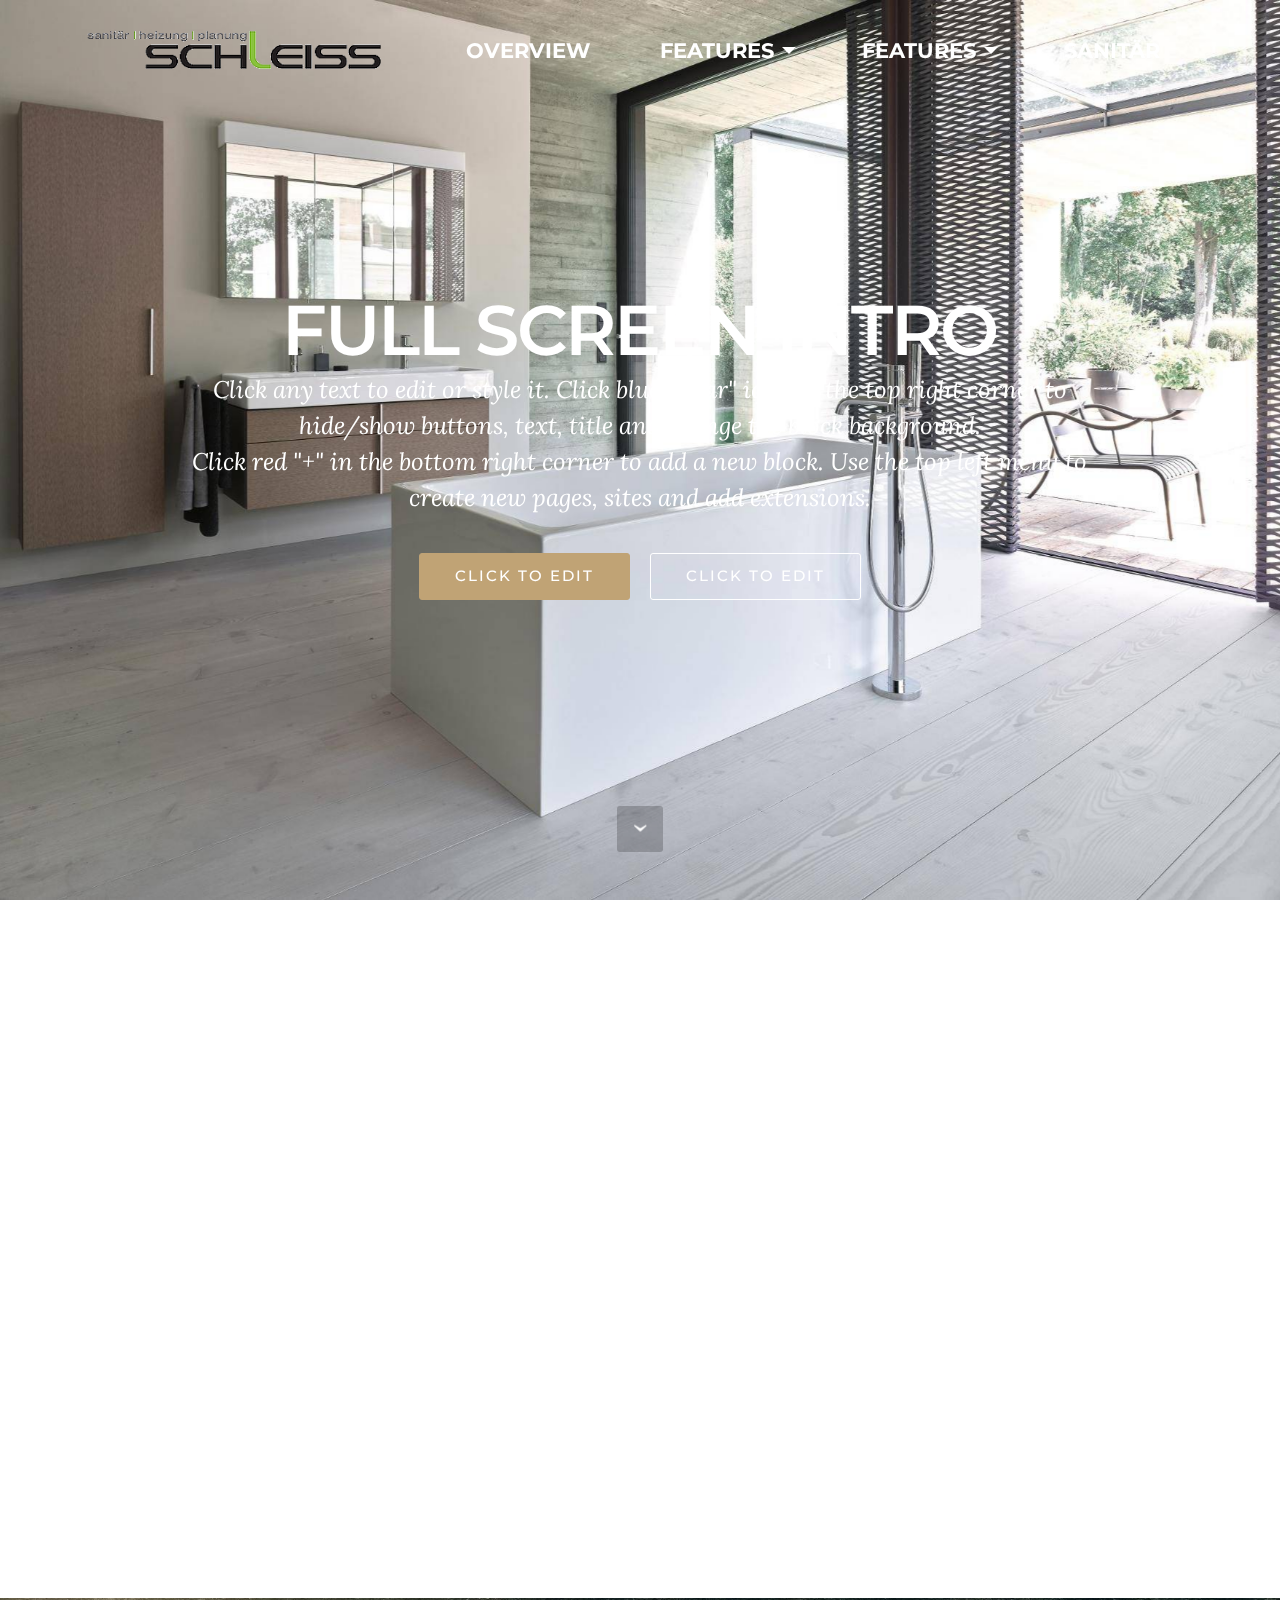
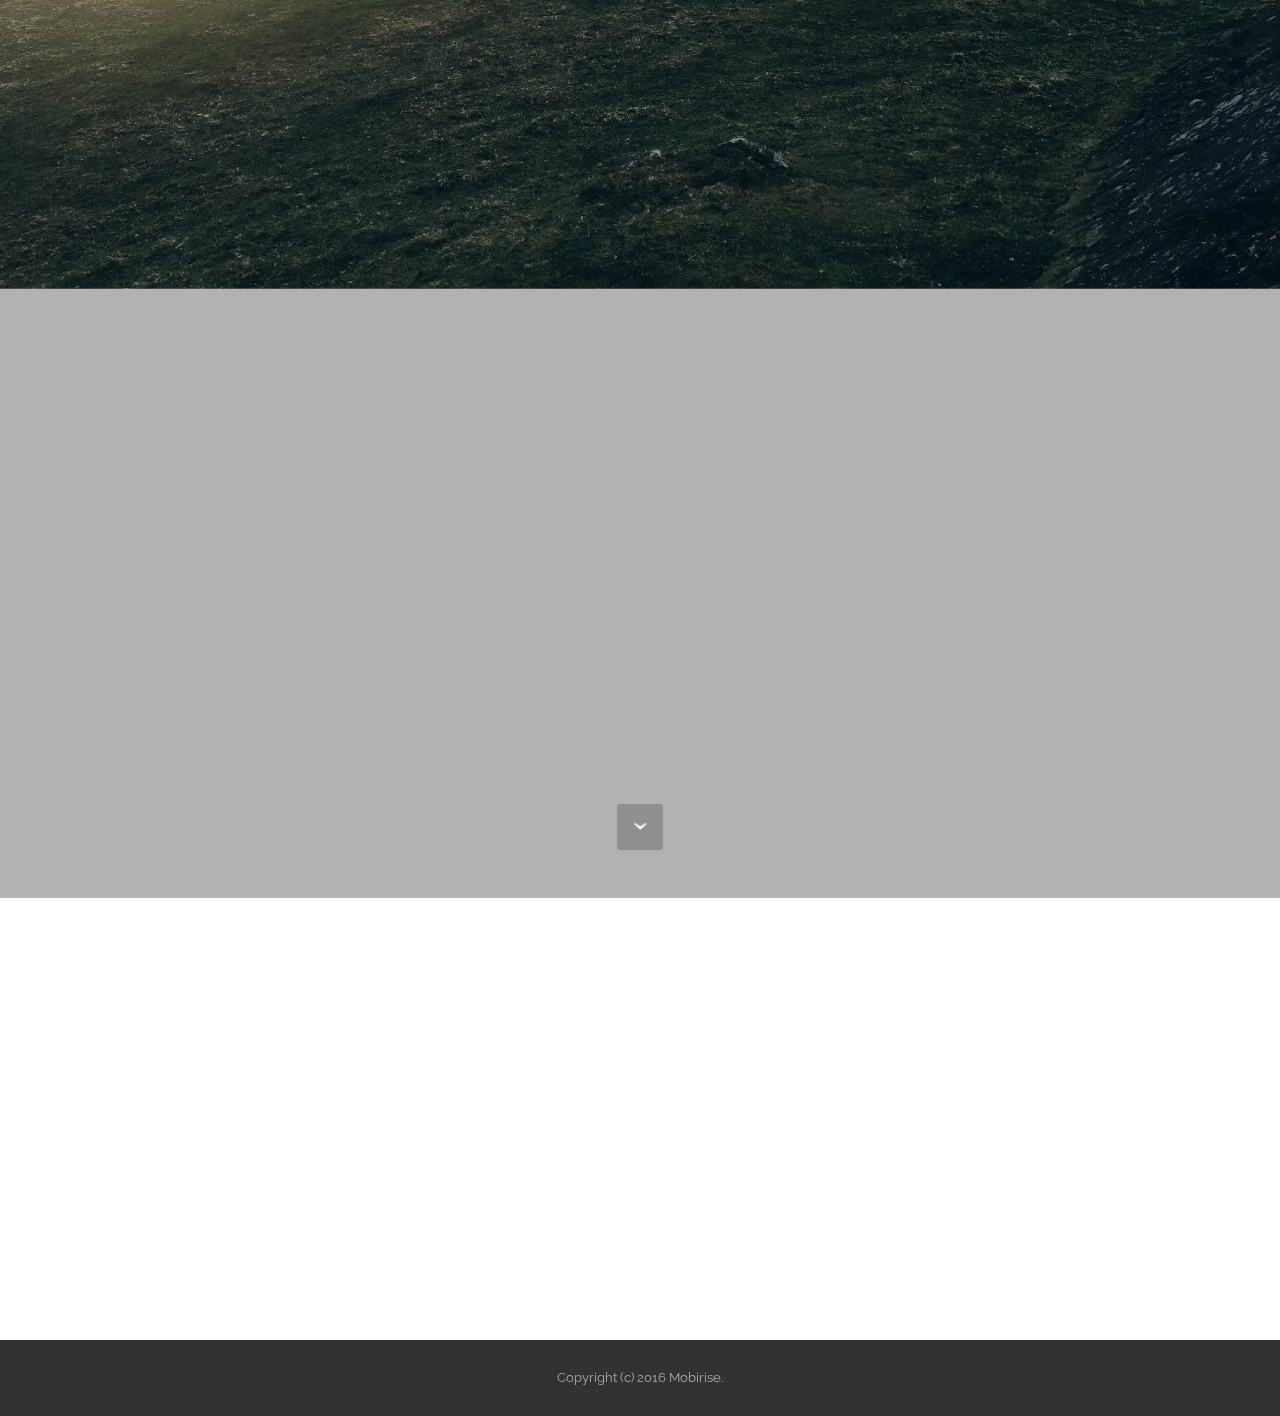
<file: index.html>
<!DOCTYPE html>
<html >
<head>
  <!-- Site made with Mobirise Website Builder v4.6.2, https://mobirise.com -->
  <meta charset="UTF-8">
  <meta http-equiv="X-UA-Compatible" content="IE=edge">
  <meta name="generator" content="Mobirise v4.6.2, mobirise.com">
  <meta name="viewport" content="width=device-width, initial-scale=1, minimum-scale=1">
  <link rel="shortcut icon" href="assets/images/logo-350x57-350x57.png" type="image/x-icon">
  <meta name="description" content="">
  
  <link rel="stylesheet" href="assets/bootstrap-material-design-font/css/material.css">
  <link rel="stylesheet" href="assets/web/assets/mobirise-icons/mobirise-icons.css">
  <link rel="stylesheet" href="https://fonts.googleapis.com/css?family=Montserrat:400,700">
  <link rel="stylesheet" href="https://fonts.googleapis.com/css?family=Raleway:100,100i,200,200i,300,300i,400,400i,500,500i,600,600i,700,700i,800,800i,900,900i">
  <link rel="stylesheet" href="https://fonts.googleapis.com/css?family=Lora:400,700,400italic,700italic&subset=latin">
  <link rel="stylesheet" href="assets/tether/tether.min.css">
  <link rel="stylesheet" href="assets/bootstrap/css/bootstrap.min.css">
  <link rel="stylesheet" href="assets/dropdown/css/style.css">
  <link rel="stylesheet" href="assets/animate.css/animate.min.css">
  <link rel="stylesheet" href="assets/theme/css/style.css">
  <link rel="stylesheet" href="assets/mobirise/css/mbr-additional.css" type="text/css">
  
  
  
</head>
<body>
  <section id="menu-0" data-rv-view="0">

    <nav class="navbar navbar-dropdown transparent navbar-fixed-top bg-color">
        <div class="container">

            <div class="mbr-table">
                <div class="mbr-table-cell">

                    <div class="navbar-brand">
                        <a href="https://mobirise.com" class="navbar-logo"><img src="assets/images/logo-350x57-350x57.png" alt="Mobirise"></a>
                        
                    </div>

                </div>
                <div class="mbr-table-cell">

                    <button class="navbar-toggler pull-xs-right hidden-md-up" type="button" data-toggle="collapse" data-target="#exCollapsingNavbar">
                        <div class="hamburger-icon"></div>
                    </button>

                    <ul class="nav-dropdown collapse pull-xs-right nav navbar-nav navbar-toggleable-sm" id="exCollapsingNavbar"><li class="nav-item"><a class="nav-link link" href="https://mobirise.com/">OVERVIEW</a></li><li class="nav-item dropdown"><a class="nav-link link dropdown-toggle" data-toggle="dropdown-submenu" href="https://mobirise.com/" aria-expanded="false">FEATURES</a><div class="dropdown-menu"><a class="dropdown-item" href="https://mobirise.com/">Mobile friendly</a><a class="dropdown-item" href="https://mobirise.com/">Based on Bootstrap</a><div class="dropdown"><a class="dropdown-item dropdown-toggle" data-toggle="dropdown-submenu" href="https://mobirise.com/" aria-expanded="false">Trendy blocks</a><div class="dropdown-menu dropdown-submenu"><a class="dropdown-item" href="https://mobirise.com/">Image/content slider</a><a class="dropdown-item" href="https://mobirise.com/">Contact forms</a><a class="dropdown-item" href="https://mobirise.com/">Image gallery</a><a class="dropdown-item" href="https://mobirise.com/">Mobile menu</a><a class="dropdown-item" href="https://mobirise.com/">Google maps</a><a class="dropdown-item" href="https://mobirise.com/">Social buttons</a><a class="dropdown-item" href="https://mobirise.com/">Google fonts</a><a class="dropdown-item" href="https://mobirise.com/">Video background</a></div></div><a class="dropdown-item" href="https://mobirise.com/">Host anywhere</a></div></li><li class="nav-item dropdown"><a class="nav-link link dropdown-toggle" href="https://mobirise.com/" aria-expanded="false" data-toggle="dropdown-submenu">FEATURES</a><div class="dropdown-menu"><a class="dropdown-item" href="#">New Item</a><a class="dropdown-item" href="#">New Item</a></div></li><li class="nav-item"><a class="nav-link link" href="https://mobirise.com/" aria-expanded="false">SANITÄR<br></a></li></ul>
                    <button hidden="" class="navbar-toggler navbar-close" type="button" data-toggle="collapse" data-target="#exCollapsingNavbar">
                        <div class="close-icon"></div>
                    </button>

                </div>
            </div>

        </div>
    </nav>

</section>

<section class="engine"><a href="https://mobirise.ws/p">open source web page maker</a></section><section class="mbr-section mbr-section-hero mbr-section-full mbr-section-with-arrow mbr-parallax-background" id="header1-1" data-rv-view="2" style="background-image: url(assets/images/duravit-1-1920x1236.jpg);">

    

    <div class="mbr-table-cell">

        <div class="container">
            <div class="row">
                <div class="mbr-section col-md-10 col-md-offset-1 text-xs-center">

                    <h1 class="mbr-section-title display-1">FULL SCREEN INTRO</h1>
                    <p class="mbr-section-lead lead">Click any text to edit or style it. Click blue "Gear" icon in the top right corner to hide/show buttons, text, title and change the block background. <br> Click red "+" in the bottom right corner to add a new block. Use the top left menu to create new pages, sites and add extensions.</p>
                    <div class="mbr-section-btn"><a class="btn btn-lg btn-primary" href="https://mobirise.com">CLICK TO EDIT</a> <a class="btn btn-lg btn-white btn-white-outline" href="https://mobirise.com">CLICK TO EDIT</a></div>
                </div>
            </div>
        </div>
    </div>

    <div class="mbr-arrow mbr-arrow-floating" aria-hidden="true"><a href="#form1-9"><i class="mbr-arrow-icon"></i></a></div>

</section>

<section class="mbr-section form1" id="form1-9" data-rv-view="5" style="background-color: rgb(255, 255, 255); padding-top: 120px; padding-bottom: 80px;">
    
    <div class="mbr-section mbr-section__container mbr-section__container--middle">
        <div class="container">
            <div class="row">
                <div class="col-xs-12 text-xs-center">
                    <h3 class="mbr-section-title display-2">CONTACT FORM</h3>
                    <small class="mbr-section-subtitle">Shape your future web project with sharp design and refine coded functions.</small>
                </div>
            </div>
        </div>
    </div>
    <div class="mbr-section mbr-section-nopadding">
        <div class="container">
            <div class="row">
                <div class="col-xs-12 col-lg-10 col-lg-offset-1" data-form-type="formoid">


                    <div data-form-alert="true">
                        <div hidden="" data-form-alert-success="true" class="alert alert-form alert-success text-xs-center">Thanks for filling out form!</div>
                    </div>


                    <form action="https://mobirise.com/" method="post" data-form-title="CONTACT FORM">

                        <input type="hidden" value="gjx7GjJrXmgvbhK+74hVlZTj18M2pU612GkpDfXMAtcWHxmdU8cbD0YBWCNmkspSgDniN2bln02W5zjsHjW/7xnQ1afA01Ofl6PNx5/N5yBAp6dIcgVUZ+anaVHL9Cs2" data-form-email="true">

                        <div class="row row-sm-offset">

                            <div class="col-xs-12 col-md-4">
                                <div class="form-group">
                                    <label class="form-control-label" for="form1-9-name">Name<span class="form-asterisk">*</span></label>
                                    <input type="text" class="form-control" name="name" required="" data-form-field="Name" id="form1-9-name">
                                </div>
                            </div>

                            <div class="col-xs-12 col-md-4">
                                <div class="form-group">
                                    <label class="form-control-label" for="form1-9-email">Email<span class="form-asterisk">*</span></label>
                                    <input type="email" class="form-control" name="email" required="" data-form-field="Email" id="form1-9-email">
                                </div>
                            </div>

                            <div class="col-xs-12 col-md-4">
                                <div class="form-group">
                                    <label class="form-control-label" for="form1-9-phone">Phone</label>
                                    <input type="tel" class="form-control" name="phone" data-form-field="Phone" id="form1-9-phone">
                                </div>
                            </div>

                        </div>

                        <div class="form-group">
                            <label class="form-control-label" for="form1-9-message">Message</label>
                            <textarea class="form-control" name="message" rows="7" data-form-field="Message" id="form1-9-message"></textarea>
                        </div>

                        <div><button type="submit" class="btn btn-primary">CONTACT US</button></div>

                    </form>
                </div>
            </div>
        </div>
    </div>
</section>

<section class="mbr-section mbr-section-hero mbr-section-full header2 mbr-parallax-background" id="header2-6" data-rv-view="16" style="background-image: url(assets/images/landscape.jpg);">

    <div class="mbr-overlay" style="opacity: 0.3; background-color: rgb(0, 0, 0);">
    </div>

    <div class="mbr-table mbr-table-full">
        <div class="mbr-table-cell">

            <div class="container">
                <div class="mbr-section row">
                    <div class="mbr-table-md-up">
                        
                        
                        

                        <div class="mbr-table-cell col-md-5 content-size text-xs-center text-md-right">

                            <h3 class="mbr-section-title display-2">INTRO WITH IMAGE</h3>

                            <div class="mbr-section-text">
                                <p>Full... screen intro with parallax image background and color overlay and a picture on right.<br><br><br><br>kdjkjdkldjlkdjlkadjlkwl ikoikoikop ooikoiko<br>jhjkhkhkk<br><br>kjkljkljkljkljkjkljkljkl<br><br><br><br></p>
                            </div>

                            <div class="mbr-section-btn"><a class="btn btn-primary" href="https://mobirise.com"><span class="mbri-idea mbr-iconfont mbr-iconfont-btn"></span>MORE</a> </div>

                        </div>
                        <div class="mbr-table-cell mbr-valign-top mbr-left-padding-md-up col-md-7 image-size" style="width: 49%;">
                            <div class="mbr-figure"><img src="assets/images/mbr-1620x1080.jpg"></div>
                        </div>

                    </div>
                </div>
            </div>

        </div>
    </div>

    <div class="mbr-arrow mbr-arrow-floating hidden-sm-down" aria-hidden="true"><a href="#header3-f"><i class="mbr-arrow-icon"></i></a></div>

</section>

<section class="mbr-section mbr-section__container article" id="header3-f" data-rv-view="19" style="background-color: rgb(255, 255, 255); padding-top: 80px; padding-bottom: 60px;">
    <div class="container">
        <div class="row">
            <div class="col-xs-12">
                <h3 class="mbr-section-title display-2">Title with Solid Background Color</h3>
                <small class="mbr-section-subtitle">By John Smith posted July 20, 2016</small>
            </div>
        </div>
    </div>
</section>

<section class="mbr-section article mbr-section__container" id="content6-h" data-rv-view="21" style="background-color: rgb(255, 255, 255); padding-top: 20px; padding-bottom: 20px;">

    <div class="container">
        <div class="row">
            <div class="col-xs-12 col-md-6 lead"><p>Make your own website in a few clicks! Mobirise helps you cut down development time by providing you with a flexible website editor with a drag and drop interface. MobiRise Website Builder creates responsive, retina and mobile friendly websites in a few clicks. Mobirise is one of the easiest website development tools available today. It also gives you the freedom to develop as many websites as you like given the fact that it is a desktop app.</p></div>
            <div class="col-xs-12 col-md-6 lead"><p>Make your own website in a few clicks! Mobirise helps you cut down development time by providing you with a flexible website editor with a drag and drop interface. MobiRise Website Builder creates responsive, retina and mobile friendly websites in a few clicks. Mobirise is one of the easiest website development tools available today. It also gives you the freedom to develop as many websites as you like given the fact that it is a desktop app.</p></div>
        </div>
    </div>

</section>

<footer class="mbr-small-footer mbr-section mbr-section-nopadding" id="footer1-2" data-rv-view="14" style="background-color: rgb(50, 50, 50); padding-top: 1.75rem; padding-bottom: 1.75rem;">
    
    <div class="container text-xs-center">
        <p>Copyright (c) 2016 Mobirise.</p>
    </div>
</footer>


  <script src="assets/web/assets/jquery/jquery.min.js"></script>
  <script src="assets/tether/tether.min.js"></script>
  <script src="assets/bootstrap/js/bootstrap.min.js"></script>
  <script src="assets/smooth-scroll/smooth-scroll.js"></script>
  <script src="assets/dropdown/js/script.min.js"></script>
  <script src="assets/viewport-checker/jquery.viewportchecker.js"></script>
  <script src="assets/jarallax/jarallax.js"></script>
  <script src="assets/touch-swipe/jquery.touch-swipe.min.js"></script>
  <script src="assets/theme/js/script.js"></script>
  <script src="assets/formoid/formoid.min.js"></script>
  
  
  <input name="animation" type="hidden">
  </body>
</html>
</file>
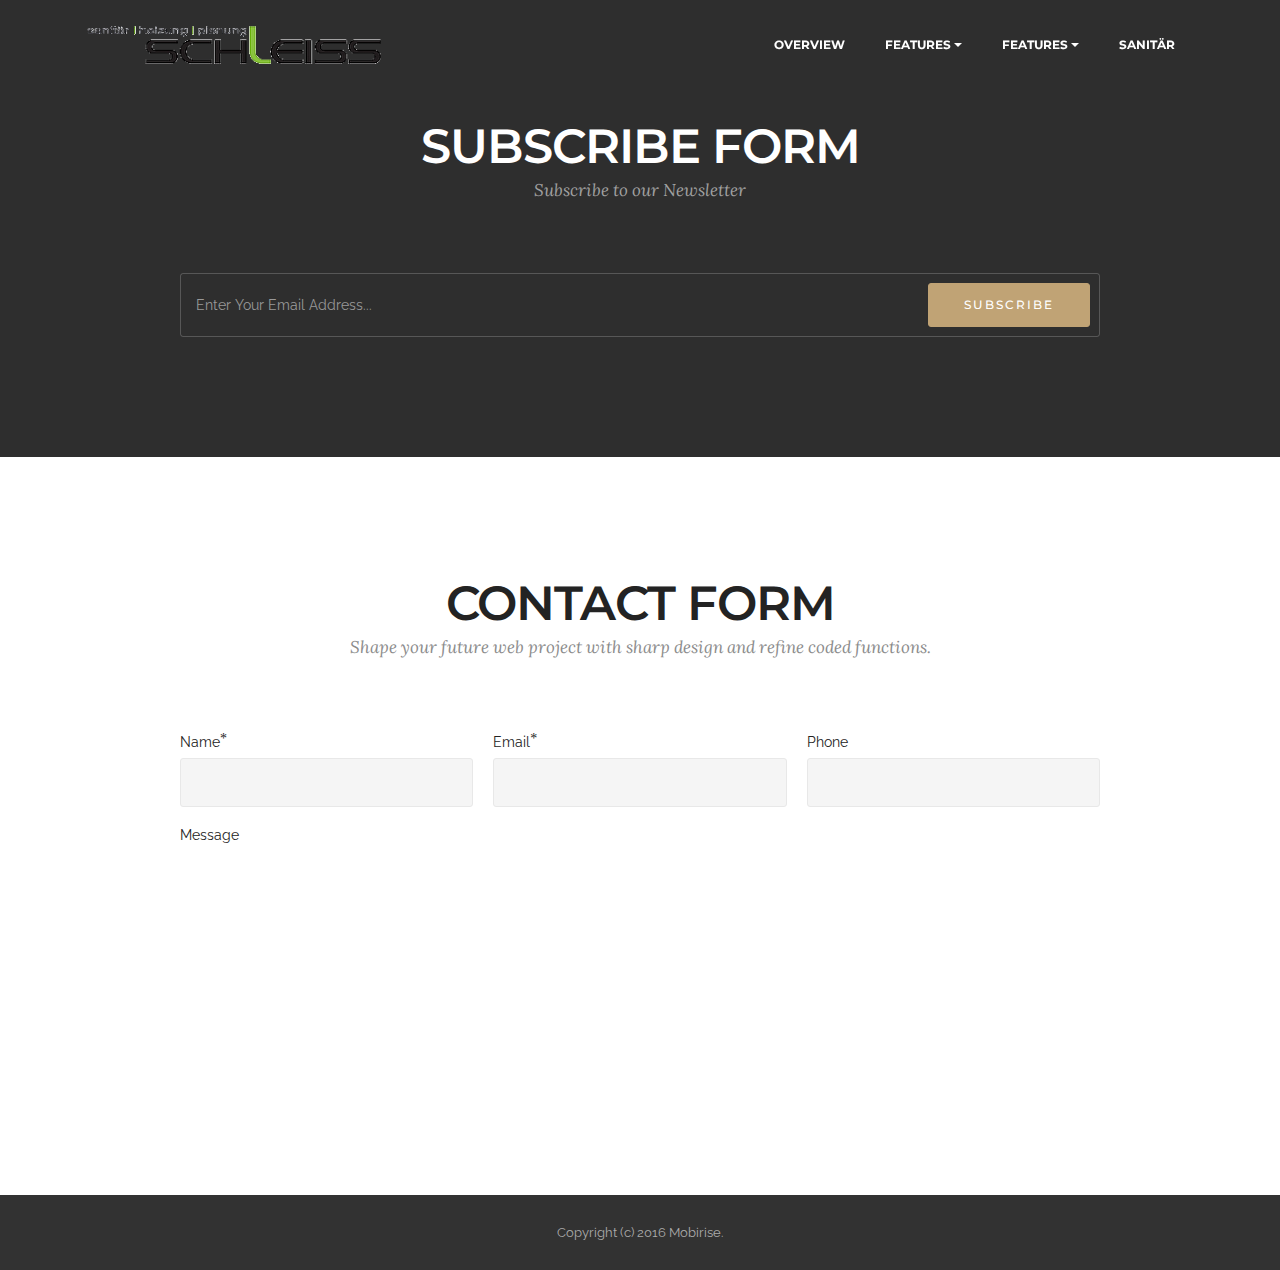
<file: Kontakt.html>
<!DOCTYPE html>
<html >
<head>
  <!-- Site made with Mobirise Website Builder v4.6.2, https://mobirise.com -->
  <meta charset="UTF-8">
  <meta http-equiv="X-UA-Compatible" content="IE=edge">
  <meta name="generator" content="Mobirise v4.6.2, mobirise.com">
  <meta name="viewport" content="width=device-width, initial-scale=1, minimum-scale=1">
  <link rel="shortcut icon" href="assets/images/logo-350x57-350x57.png" type="image/x-icon">
  <meta name="description" content="">
  <title>KONTAKT</title>
  <link rel="stylesheet" href="https://fonts.googleapis.com/css?family=Montserrat:400,700">
  <link rel="stylesheet" href="https://fonts.googleapis.com/css?family=Raleway:100,100i,200,200i,300,300i,400,400i,500,500i,600,600i,700,700i,800,800i,900,900i">
  <link rel="stylesheet" href="https://fonts.googleapis.com/css?family=Lora:400,700,400italic,700italic&subset=latin">
  <link rel="stylesheet" href="assets/bootstrap-material-design-font/css/material.css">
  <link rel="stylesheet" href="assets/tether/tether.min.css">
  <link rel="stylesheet" href="assets/bootstrap/css/bootstrap.min.css">
  <link rel="stylesheet" href="assets/dropdown/css/style.css">
  <link rel="stylesheet" href="assets/animate.css/animate.min.css">
  <link rel="stylesheet" href="assets/theme/css/style.css">
  <link rel="stylesheet" href="assets/mobirise/css/mbr-additional.css" type="text/css">
  
  
  
</head>
<body>
  <section id="menu-2" data-rv-view="23">

    <nav class="navbar navbar-dropdown transparent navbar-fixed-top bg-color">
        <div class="container">

            <div class="mbr-table">
                <div class="mbr-table-cell">

                    <div class="navbar-brand">
                        <a href="https://mobirise.com" class="navbar-logo"><img src="assets/images/logo-350x57-350x57.png" alt="Mobirise"></a>
                        
                    </div>

                </div>
                <div class="mbr-table-cell">

                    <button class="navbar-toggler pull-xs-right hidden-md-up" type="button" data-toggle="collapse" data-target="#exCollapsingNavbar">
                        <div class="hamburger-icon"></div>
                    </button>

                    <ul class="nav-dropdown collapse pull-xs-right nav navbar-nav navbar-toggleable-sm" id="exCollapsingNavbar"><li class="nav-item"><a class="nav-link link" href="https://mobirise.com/">OVERVIEW</a></li><li class="nav-item dropdown"><a class="nav-link link dropdown-toggle" data-toggle="dropdown-submenu" href="https://mobirise.com/" aria-expanded="false">FEATURES</a><div class="dropdown-menu"><a class="dropdown-item" href="https://mobirise.com/">Mobile friendly</a><a class="dropdown-item" href="https://mobirise.com/">Based on Bootstrap</a><div class="dropdown"><a class="dropdown-item dropdown-toggle" data-toggle="dropdown-submenu" href="https://mobirise.com/" aria-expanded="false">Trendy blocks</a><div class="dropdown-menu dropdown-submenu"><a class="dropdown-item" href="https://mobirise.com/">Image/content slider</a><a class="dropdown-item" href="https://mobirise.com/">Contact forms</a><a class="dropdown-item" href="https://mobirise.com/">Image gallery</a><a class="dropdown-item" href="https://mobirise.com/">Mobile menu</a><a class="dropdown-item" href="https://mobirise.com/">Google maps</a><a class="dropdown-item" href="https://mobirise.com/">Social buttons</a><a class="dropdown-item" href="https://mobirise.com/">Google fonts</a><a class="dropdown-item" href="https://mobirise.com/">Video background</a></div></div><a class="dropdown-item" href="https://mobirise.com/">Host anywhere</a></div></li><li class="nav-item dropdown"><a class="nav-link link dropdown-toggle" href="https://mobirise.com/" aria-expanded="false" data-toggle="dropdown-submenu">FEATURES</a><div class="dropdown-menu"><a class="dropdown-item" href="#">New Item</a><a class="dropdown-item" href="#">New Item</a></div></li><li class="nav-item"><a class="nav-link link" href="https://mobirise.com/" aria-expanded="false">SANITÄR<br></a></li></ul>
                    <button hidden="" class="navbar-toggler navbar-close" type="button" data-toggle="collapse" data-target="#exCollapsingNavbar">
                        <div class="close-icon"></div>
                    </button>

                </div>
            </div>

        </div>
    </nav>

</section>

<section class="engine"><a href="https://mobirise.ws/o">free mobile website builder</a></section><section class="mbr-section form2 mbr-after-navbar" id="form2-4" data-rv-view="27" style="background-color: rgb(46, 46, 46); padding-top: 120px; padding-bottom: 120px;">
        
    <div class="mbr-section mbr-section__container mbr-section__container--middle">
        <div class="container">
            <div class="row">
                <div class="col-xs-12 text-xs-center">
                    <h3 class="mbr-section-title display-2">SUBSCRIBE FORM</h3>
                    <small class="mbr-section-subtitle">Subscribe to our Newsletter</small>
                </div>
            </div>
        </div>
    </div>
    <div class="mbr-section mbr-section-nopadding">
        <div class="container">
            <div class="row">
                <div class="col-xs-12 col-lg-10 col-lg-offset-1" data-form-type="formoid">
                    <div data-form-alert="true"><div hidden="" data-form-alert-success="true">Thanks for filling out form!</div></div>
                    <form class="mbr-form" action="https://mobirise.com/" method="post" data-form-title="SUBSCRIBE FORM">
                        <input type="hidden" value="XHXtp4cohg0QaCiwSWaVEk/WPYEluntfwUFyfXjCkVyzETv1LarFz57v/MnrKVa9Zn0+bS/DTNzcxl73F37YgVu+QN2kTWk7BVLBOs6R2xokKMBcJXCoNwlWC2jEaGAO" data-form-email="true">
                        <div class="mbr-subscribe mbr-subscribe-dark input-group">
                            <input type="email" class="form-control" name="email" required="" data-form-field="Email" placeholder="Enter Your Email Address..." id="form2-4-email">
                            <span class="input-group-btn"><button type="submit" class="btn btn-primary">SUBSCRIBE</button></span>
                        </div>
                    </form>
                </div>
            </div>
        </div>
    </div>
</section>

<section class="mbr-section form1" id="form1-5" data-rv-view="33" style="background-color: rgb(255, 255, 255); padding-top: 120px; padding-bottom: 120px;">
    
    <div class="mbr-section mbr-section__container mbr-section__container--middle">
        <div class="container">
            <div class="row">
                <div class="col-xs-12 text-xs-center">
                    <h3 class="mbr-section-title display-2">CONTACT FORM</h3>
                    <small class="mbr-section-subtitle">Shape your future web project with sharp design and refine coded functions.</small>
                </div>
            </div>
        </div>
    </div>
    <div class="mbr-section mbr-section-nopadding">
        <div class="container">
            <div class="row">
                <div class="col-xs-12 col-lg-10 col-lg-offset-1" data-form-type="formoid">


                    <div data-form-alert="true">
                        <div hidden="" data-form-alert-success="true" class="alert alert-form alert-success text-xs-center">Thanks for filling out form!</div>
                    </div>


                    <form action="https://mobirise.com/" method="post" data-form-title="CONTACT FORM">

                        <input type="hidden" value="kIisnHfWxIKmrnCatzAMjcfx4dOkaG8icU+qtPcgFWcIGu4Ps0XNfADlZfG8G3+JQ4feMIJKSzxMUpxKMBsW7tTZUE1bR+66Yv1Yq6zy+q4tPQN/Rlu0S/XWyOmif5U2" data-form-email="true">

                        <div class="row row-sm-offset">

                            <div class="col-xs-12 col-md-4">
                                <div class="form-group">
                                    <label class="form-control-label" for="form1-5-name">Name<span class="form-asterisk">*</span></label>
                                    <input type="text" class="form-control" name="name" required="" data-form-field="Name" id="form1-5-name">
                                </div>
                            </div>

                            <div class="col-xs-12 col-md-4">
                                <div class="form-group">
                                    <label class="form-control-label" for="form1-5-email">Email<span class="form-asterisk">*</span></label>
                                    <input type="email" class="form-control" name="email" required="" data-form-field="Email" id="form1-5-email">
                                </div>
                            </div>

                            <div class="col-xs-12 col-md-4">
                                <div class="form-group">
                                    <label class="form-control-label" for="form1-5-phone">Phone</label>
                                    <input type="tel" class="form-control" name="phone" data-form-field="Phone" id="form1-5-phone">
                                </div>
                            </div>

                        </div>

                        <div class="form-group">
                            <label class="form-control-label" for="form1-5-message">Message</label>
                            <textarea class="form-control" name="message" rows="7" data-form-field="Message" id="form1-5-message"></textarea>
                        </div>

                        <div><button type="submit" class="btn btn-primary">CONTACT US</button></div>

                    </form>
                </div>
            </div>
        </div>
    </div>
</section>

<footer class="mbr-small-footer mbr-section mbr-section-nopadding" id="footer1-3" data-rv-view="25" style="background-color: rgb(50, 50, 50); padding-top: 1.75rem; padding-bottom: 1.75rem;">
    
    <div class="container text-xs-center">
        <p>Copyright (c) 2016 Mobirise.</p>
    </div>
</footer>


  <script src="assets/web/assets/jquery/jquery.min.js"></script>
  <script src="assets/tether/tether.min.js"></script>
  <script src="assets/bootstrap/js/bootstrap.min.js"></script>
  <script src="assets/smooth-scroll/smooth-scroll.js"></script>
  <script src="assets/viewport-checker/jquery.viewportchecker.js"></script>
  <script src="assets/dropdown/js/script.min.js"></script>
  <script src="assets/touch-swipe/jquery.touch-swipe.min.js"></script>
  <script src="assets/theme/js/script.js"></script>
  <script src="assets/formoid/formoid.min.js"></script>
  
  
  <input name="animation" type="hidden">
  </body>
</html>
</file>
<file: assets/bootstrap-material-design-font/css/material.css>
@font-face {
  font-family: 'Material-Design-Icons';
  src: url('../fonts/Material-Design-Icons.eot?3ocs8m');
  src: url('../fonts/Material-Design-Icons.eot?#iefix3ocs8m') format('embedded-opentype'), url('../fonts/Material-Design-Icons.woff?3ocs8m') format('woff'), url('../fonts/Material-Design-Icons.ttf?3ocs8m') format('truetype'), url('../fonts/Material-Design-Icons.svg?3ocs8m#Material-Design-Icons') format('svg');
  font-weight: normal;
  font-style: normal;
}
[class^="mdi-"],
[class*="mdi-"] {
  speak: none;
  display: inline-block;
  font-style: normal;
  font-variant:normal;
  font-weight:normal;
  /*font-size:24px;*/
  line-height:1;
  font-family:'Material-Design-Icons' !important;
  text-rendering: auto;
  
  -webkit-font-smoothing: antialiased;
  -moz-osx-font-smoothing: grayscale;
  -webkit-transform: translate(0, 0);
      -ms-transform: translate(0, 0);
          transform: translate(0, 0);
}
[class^="mdi-"]:before,
[class*="mdi-"]:before {
  display: inline-block;
  speak: none;
  text-decoration: inherit;
}
[class^="mdi-"].pull-left,
[class*="mdi-"].pull-left {
  margin-right: .3em;
}
[class^="mdi-"].pull-right,
[class*="mdi-"].pull-right {
  margin-left: .3em;
}
[class^="mdi-"].mdi-lg:before,
[class*="mdi-"].mdi-lg:before,
[class^="mdi-"].mdi-lg:after,
[class*="mdi-"].mdi-lg:after {
  font-size: 1.33333333em;
  line-height: 0.75em;
  vertical-align: -15%;
}
[class^="mdi-"].mdi-2x:before,
[class*="mdi-"].mdi-2x:before,
[class^="mdi-"].mdi-2x:after,
[class*="mdi-"].mdi-2x:after {
  font-size: 2em;
}
[class^="mdi-"].mdi-3x:before,
[class*="mdi-"].mdi-3x:before,
[class^="mdi-"].mdi-3x:after,
[class*="mdi-"].mdi-3x:after {
  font-size: 3em;
}
[class^="mdi-"].mdi-4x:before,
[class*="mdi-"].mdi-4x:before,
[class^="mdi-"].mdi-4x:after,
[class*="mdi-"].mdi-4x:after {
  font-size: 4em;
}
[class^="mdi-"].mdi-5x:before,
[class*="mdi-"].mdi-5x:before,
[class^="mdi-"].mdi-5x:after,
[class*="mdi-"].mdi-5x:after {
  font-size: 5em;
}
[class^="mdi-device-signal-cellular-"]:after,
[class^="mdi-device-battery-"]:after,
[class^="mdi-device-battery-charging-"]:after,
[class^="mdi-device-signal-cellular-connected-no-internet-"]:after,
[class^="mdi-device-signal-wifi-"]:after,
[class^="mdi-device-signal-wifi-statusbar-not-connected"]:after,
.mdi-device-network-wifi:after {
  opacity: .3;
  position: absolute;
  left: 0;
  top: 0;
  z-index: 1;
  display: inline-block;
  speak: none;
  text-decoration: inherit;
}
[class^="mdi-device-signal-cellular-"]:after {
  content: "\e758";
}
[class^="mdi-device-battery-"]:after {
  content: "\e735";
}
[class^="mdi-device-battery-charging-"]:after {
  content: "\e733";
}
[class^="mdi-device-signal-cellular-connected-no-internet-"]:after {
  content: "\e75d";
}
[class^="mdi-device-signal-wifi-"]:after,
.mdi-device-network-wifi:after {
  content: "\e765";
}
[class^="mdi-device-signal-wifi-statusbasr-not-connected"]:after {
  content: "\e8f7";
}
.mdi-device-signal-cellular-off:after,
.mdi-device-signal-cellular-null:after,
.mdi-device-signal-cellular-no-sim:after,
.mdi-device-signal-wifi-off:after,
.mdi-device-signal-wifi-4-bar:after,
.mdi-device-signal-cellular-4-bar:after,
.mdi-device-battery-alert:after,
.mdi-device-signal-cellular-connected-no-internet-4-bar:after,
.mdi-device-battery-std:after,
.mdi-device-battery-full .mdi-device-battery-unknown:after {
  content: "";
}
.mdi-fw {
  width: 1.28571429em;
  text-align: center;
}
.mdi-ul {
  padding-left: 0;
  margin-left: 2.14285714em;
  list-style-type: none;
}
.mdi-ul > li {
  position: relative;
}
.mdi-li {
  position: absolute;
  left: -2.14285714em;
  width: 2.14285714em;
  top: 0.14285714em;
  text-align: center;
}
.mdi-li.mdi-lg {
  left: -1.85714286em;
}
.mdi-border {
  padding: .2em .25em .15em;
  border: solid 0.08em #eeeeee;
  border-radius: .1em;
}
.mdi-spin {
  -webkit-animation: mdi-spin 2s infinite linear;
  animation: mdi-spin 2s infinite linear;
  -webkit-transform-origin: 50% 50%;
  -ms-transform-origin: 50% 50%;
      transform-origin: 50% 50%;
}
.mdi-pulse {
  -webkit-animation: mdi-spin 1s steps(8) infinite;
  animation: mdi-spin 1s steps(8) infinite;
  -webkit-transform-origin: 50% 50%;
  -ms-transform-origin: 50% 50%;
      transform-origin: 50% 50%;
}
@-webkit-keyframes mdi-spin {
  0% {
    -webkit-transform: rotate(0deg);
    transform: rotate(0deg);
  }
  100% {
    -webkit-transform: rotate(359deg);
    transform: rotate(359deg);
  }
}
@keyframes mdi-spin {
  0% {
    -webkit-transform: rotate(0deg);
    transform: rotate(0deg);
  }
  100% {
    -webkit-transform: rotate(359deg);
    transform: rotate(359deg);
  }
}
.mdi-rotate-90 {
  filter: progid:DXImageTransform.Microsoft.BasicImage(rotation=1);
  -webkit-transform: rotate(90deg);
  -ms-transform: rotate(90deg);
  transform: rotate(90deg);
}
.mdi-rotate-180 {
  filter: progid:DXImageTransform.Microsoft.BasicImage(rotation=2);
  -webkit-transform: rotate(180deg);
  -ms-transform: rotate(180deg);
  transform: rotate(180deg);
}
.mdi-rotate-270 {
  filter: progid:DXImageTransform.Microsoft.BasicImage(rotation=3);
  -webkit-transform: rotate(270deg);
  -ms-transform: rotate(270deg);
  transform: rotate(270deg);
}
.mdi-flip-horizontal {
  filter: progid:DXImageTransform.Microsoft.BasicImage(rotation=0, mirror=1);
  -webkit-transform: scale(-1, 1);
  -ms-transform: scale(-1, 1);
  transform: scale(-1, 1);
}
.mdi-flip-vertical {
  filter: progid:DXImageTransform.Microsoft.BasicImage(rotation=2, mirror=1);
  -webkit-transform: scale(1, -1);
  -ms-transform: scale(1, -1);
  transform: scale(1, -1);
}
:root .mdi-rotate-90,
:root .mdi-rotate-180,
:root .mdi-rotate-270,
:root .mdi-flip-horizontal,
:root .mdi-flip-vertical {
  -webkit-filter: none;
          filter: none;
}
.mdi-stack {
  position: relative;
  display: inline-block;
  width: 2em;
  height: 2em;
  line-height: 2em;
  vertical-align: middle;
}
.mdi-stack-1x,
.mdi-stack-2x {
  position: absolute;
  left: 0;
  width: 100%;
  text-align: center;
}
.mdi-stack-1x {
  line-height: inherit;
}
.mdi-stack-2x {
  font-size: 2em;
}
.mdi-inverse {
  color: #ffffff;
}
/* Start Icons */
.mdi-action-3d-rotation:before {
  content: "\e600";
}
.mdi-action-accessibility:before {
  content: "\e601";
}
.mdi-action-account-balance-wallet:before {
  content: "\e602";
}
.mdi-action-account-balance:before {
  content: "\e603";
}
.mdi-action-account-box:before {
  content: "\e604";
}
.mdi-action-account-child:before {
  content: "\e605";
}
.mdi-action-account-circle:before {
  content: "\e606";
}
.mdi-action-add-shopping-cart:before {
  content: "\e607";
}
.mdi-action-alarm-add:before {
  content: "\e608";
}
.mdi-action-alarm-off:before {
  content: "\e609";
}
.mdi-action-alarm-on:before {
  content: "\e60a";
}
.mdi-action-alarm:before {
  content: "\e60b";
}
.mdi-action-android:before {
  content: "\e60c";
}
.mdi-action-announcement:before {
  content: "\e60d";
}
.mdi-action-aspect-ratio:before {
  content: "\e60e";
}
.mdi-action-assessment:before {
  content: "\e60f";
}
.mdi-action-assignment-ind:before {
  content: "\e610";
}
.mdi-action-assignment-late:before {
  content: "\e611";
}
.mdi-action-assignment-return:before {
  content: "\e612";
}
.mdi-action-assignment-returned:before {
  content: "\e613";
}
.mdi-action-assignment-turned-in:before {
  content: "\e614";
}
.mdi-action-assignment:before {
  content: "\e615";
}
.mdi-action-autorenew:before {
  content: "\e616";
}
.mdi-action-backup:before {
  content: "\e617";
}
.mdi-action-book:before {
  content: "\e618";
}
.mdi-action-bookmark-outline:before {
  content: "\e619";
}
.mdi-action-bookmark:before {
  content: "\e61a";
}
.mdi-action-bug-report:before {
  content: "\e61b";
}
.mdi-action-cached:before {
  content: "\e61c";
}
.mdi-action-check-circle:before {
  content: "\e61d";
}
.mdi-action-class:before {
  content: "\e61e";
}
.mdi-action-credit-card:before {
  content: "\e61f";
}
.mdi-action-dashboard:before {
  content: "\e620";
}
.mdi-action-delete:before {
  content: "\e621";
}
.mdi-action-description:before {
  content: "\e622";
}
.mdi-action-dns:before {
  content: "\e623";
}
.mdi-action-done-all:before {
  content: "\e624";
}
.mdi-action-done:before {
  content: "\e625";
}
.mdi-action-event:before {
  content: "\e626";
}
.mdi-action-exit-to-app:before {
  content: "\e627";
}
.mdi-action-explore:before {
  content: "\e628";
}
.mdi-action-extension:before {
  content: "\e629";
}
.mdi-action-face-unlock:before {
  content: "\e62a";
}
.mdi-action-favorite-outline:before {
  content: "\e62b";
}
.mdi-action-favorite:before {
  content: "\e62c";
}
.mdi-action-find-in-page:before {
  content: "\e62d";
}
.mdi-action-find-replace:before {
  content: "\e62e";
}
.mdi-action-flip-to-back:before {
  content: "\e62f";
}
.mdi-action-flip-to-front:before {
  content: "\e630";
}
.mdi-action-get-app:before {
  content: "\e631";
}
.mdi-action-grade:before {
  content: "\e632";
}
.mdi-action-group-work:before {
  content: "\e633";
}
.mdi-action-help:before {
  content: "\e634";
}
.mdi-action-highlight-remove:before {
  content: "\e635";
}
.mdi-action-history:before {
  content: "\e636";
}
.mdi-action-home:before {
  content: "\e637";
}
.mdi-action-https:before {
  content: "\e638";
}
.mdi-action-info-outline:before {
  content: "\e639";
}
.mdi-action-info:before {
  content: "\e63a";
}
.mdi-action-input:before {
  content: "\e63b";
}
.mdi-action-invert-colors:before {
  content: "\e63c";
}
.mdi-action-label-outline:before {
  content: "\e63d";
}
.mdi-action-label:before {
  content: "\e63e";
}
.mdi-action-language:before {
  content: "\e63f";
}
.mdi-action-launch:before {
  content: "\e640";
}
.mdi-action-list:before {
  content: "\e641";
}
.mdi-action-lock-open:before {
  content: "\e642";
}
.mdi-action-lock-outline:before {
  content: "\e643";
}
.mdi-action-lock:before {
  content: "\e644";
}
.mdi-action-loyalty:before {
  content: "\e645";
}
.mdi-action-markunread-mailbox:before {
  content: "\e646";
}
.mdi-action-note-add:before {
  content: "\e647";
}
.mdi-action-open-in-browser:before {
  content: "\e648";
}
.mdi-action-open-in-new:before {
  content: "\e649";
}
.mdi-action-open-with:before {
  content: "\e64a";
}
.mdi-action-pageview:before {
  content: "\e64b";
}
.mdi-action-payment:before {
  content: "\e64c";
}
.mdi-action-perm-camera-mic:before {
  content: "\e64d";
}
.mdi-action-perm-contact-cal:before {
  content: "\e64e";
}
.mdi-action-perm-data-setting:before {
  content: "\e64f";
}
.mdi-action-perm-device-info:before {
  content: "\e650";
}
.mdi-action-perm-identity:before {
  content: "\e651";
}
.mdi-action-perm-media:before {
  content: "\e652";
}
.mdi-action-perm-phone-msg:before {
  content: "\e653";
}
.mdi-action-perm-scan-wifi:before {
  content: "\e654";
}
.mdi-action-picture-in-picture:before {
  content: "\e655";
}
.mdi-action-polymer:before {
  content: "\e656";
}
.mdi-action-print:before {
  content: "\e657";
}
.mdi-action-query-builder:before {
  content: "\e658";
}
.mdi-action-question-answer:before {
  content: "\e659";
}
.mdi-action-receipt:before {
  content: "\e65a";
}
.mdi-action-redeem:before {
  content: "\e65b";
}
.mdi-action-reorder:before {
  content: "\e65c";
}
.mdi-action-report-problem:before {
  content: "\e65d";
}
.mdi-action-restore:before {
  content: "\e65e";
}
.mdi-action-room:before {
  content: "\e65f";
}
.mdi-action-schedule:before {
  content: "\e660";
}
.mdi-action-search:before {
  content: "\e661";
}
.mdi-action-settings-applications:before {
  content: "\e662";
}
.mdi-action-settings-backup-restore:before {
  content: "\e663";
}
.mdi-action-settings-bluetooth:before {
  content: "\e664";
}
.mdi-action-settings-cell:before {
  content: "\e665";
}
.mdi-action-settings-display:before {
  content: "\e666";
}
.mdi-action-settings-ethernet:before {
  content: "\e667";
}
.mdi-action-settings-input-antenna:before {
  content: "\e668";
}
.mdi-action-settings-input-component:before {
  content: "\e669";
}
.mdi-action-settings-input-composite:before {
  content: "\e66a";
}
.mdi-action-settings-input-hdmi:before {
  content: "\e66b";
}
.mdi-action-settings-input-svideo:before {
  content: "\e66c";
}
.mdi-action-settings-overscan:before {
  content: "\e66d";
}
.mdi-action-settings-phone:before {
  content: "\e66e";
}
.mdi-action-settings-power:before {
  content: "\e66f";
}
.mdi-action-settings-remote:before {
  content: "\e670";
}
.mdi-action-settings-voice:before {
  content: "\e671";
}
.mdi-action-settings:before {
  content: "\e672";
}
.mdi-action-shop-two:before {
  content: "\e673";
}
.mdi-action-shop:before {
  content: "\e674";
}
.mdi-action-shopping-basket:before {
  content: "\e675";
}
.mdi-action-shopping-cart:before {
  content: "\e676";
}
.mdi-action-speaker-notes:before {
  content: "\e677";
}
.mdi-action-spellcheck:before {
  content: "\e678";
}
.mdi-action-star-rate:before {
  content: "\e679";
}
.mdi-action-stars:before {
  content: "\e67a";
}
.mdi-action-store:before {
  content: "\e67b";
}
.mdi-action-subject:before {
  content: "\e67c";
}
.mdi-action-supervisor-account:before {
  content: "\e67d";
}
.mdi-action-swap-horiz:before {
  content: "\e67e";
}
.mdi-action-swap-vert-circle:before {
  content: "\e67f";
}
.mdi-action-swap-vert:before {
  content: "\e680";
}
.mdi-action-system-update-tv:before {
  content: "\e681";
}
.mdi-action-tab-unselected:before {
  content: "\e682";
}
.mdi-action-tab:before {
  content: "\e683";
}
.mdi-action-theaters:before {
  content: "\e684";
}
.mdi-action-thumb-down:before {
  content: "\e685";
}
.mdi-action-thumb-up:before {
  content: "\e686";
}
.mdi-action-thumbs-up-down:before {
  content: "\e687";
}
.mdi-action-toc:before {
  content: "\e688";
}
.mdi-action-today:before {
  content: "\e689";
}
.mdi-action-track-changes:before {
  content: "\e68a";
}
.mdi-action-translate:before {
  content: "\e68b";
}
.mdi-action-trending-down:before {
  content: "\e68c";
}
.mdi-action-trending-neutral:before {
  content: "\e68d";
}
.mdi-action-trending-up:before {
  content: "\e68e";
}
.mdi-action-turned-in-not:before {
  content: "\e68f";
}
.mdi-action-turned-in:before {
  content: "\e690";
}
.mdi-action-verified-user:before {
  content: "\e691";
}
.mdi-action-view-agenda:before {
  content: "\e692";
}
.mdi-action-view-array:before {
  content: "\e693";
}
.mdi-action-view-carousel:before {
  content: "\e694";
}
.mdi-action-view-column:before {
  content: "\e695";
}
.mdi-action-view-day:before {
  content: "\e696";
}
.mdi-action-view-headline:before {
  content: "\e697";
}
.mdi-action-view-list:before {
  content: "\e698";
}
.mdi-action-view-module:before {
  content: "\e699";
}
.mdi-action-view-quilt:before {
  content: "\e69a";
}
.mdi-action-view-stream:before {
  content: "\e69b";
}
.mdi-action-view-week:before {
  content: "\e69c";
}
.mdi-action-visibility-off:before {
  content: "\e69d";
}
.mdi-action-visibility:before {
  content: "\e69e";
}
.mdi-action-wallet-giftcard:before {
  content: "\e69f";
}
.mdi-action-wallet-membership:before {
  content: "\e6a0";
}
.mdi-action-wallet-travel:before {
  content: "\e6a1";
}
.mdi-action-work:before {
  content: "\e6a2";
}
.mdi-alert-error:before {
  content: "\e6a3";
}
.mdi-alert-warning:before {
  content: "\e6a4";
}
.mdi-av-album:before {
  content: "\e6a5";
}
.mdi-av-closed-caption:before {
  content: "\e6a6";
}
.mdi-av-equalizer:before {
  content: "\e6a7";
}
.mdi-av-explicit:before {
  content: "\e6a8";
}
.mdi-av-fast-forward:before {
  content: "\e6a9";
}
.mdi-av-fast-rewind:before {
  content: "\e6aa";
}
.mdi-av-games:before {
  content: "\e6ab";
}
.mdi-av-hearing:before {
  content: "\e6ac";
}
.mdi-av-high-quality:before {
  content: "\e6ad";
}
.mdi-av-loop:before {
  content: "\e6ae";
}
.mdi-av-mic-none:before {
  content: "\e6af";
}
.mdi-av-mic-off:before {
  content: "\e6b0";
}
.mdi-av-mic:before {
  content: "\e6b1";
}
.mdi-av-movie:before {
  content: "\e6b2";
}
.mdi-av-my-library-add:before {
  content: "\e6b3";
}
.mdi-av-my-library-books:before {
  content: "\e6b4";
}
.mdi-av-my-library-music:before {
  content: "\e6b5";
}
.mdi-av-new-releases:before {
  content: "\e6b6";
}
.mdi-av-not-interested:before {
  content: "\e6b7";
}
.mdi-av-pause-circle-fill:before {
  content: "\e6b8";
}
.mdi-av-pause-circle-outline:before {
  content: "\e6b9";
}
.mdi-av-pause:before {
  content: "\e6ba";
}
.mdi-av-play-arrow:before {
  content: "\e6bb";
}
.mdi-av-play-circle-fill:before {
  content: "\e6bc";
}
.mdi-av-play-circle-outline:before {
  content: "\e6bd";
}
.mdi-av-play-shopping-bag:before {
  content: "\e6be";
}
.mdi-av-playlist-add:before {
  content: "\e6bf";
}
.mdi-av-queue-music:before {
  content: "\e6c0";
}
.mdi-av-queue:before {
  content: "\e6c1";
}
.mdi-av-radio:before {
  content: "\e6c2";
}
.mdi-av-recent-actors:before {
  content: "\e6c3";
}
.mdi-av-repeat-one:before {
  content: "\e6c4";
}
.mdi-av-repeat:before {
  content: "\e6c5";
}
.mdi-av-replay:before {
  content: "\e6c6";
}
.mdi-av-shuffle:before {
  content: "\e6c7";
}
.mdi-av-skip-next:before {
  content: "\e6c8";
}
.mdi-av-skip-previous:before {
  content: "\e6c9";
}
.mdi-av-snooze:before {
  content: "\e6ca";
}
.mdi-av-stop:before {
  content: "\e6cb";
}
.mdi-av-subtitles:before {
  content: "\e6cc";
}
.mdi-av-surround-sound:before {
  content: "\e6cd";
}
.mdi-av-timer:before {
  content: "\e6ce";
}
.mdi-av-video-collection:before {
  content: "\e6cf";
}
.mdi-av-videocam-off:before {
  content: "\e6d0";
}
.mdi-av-videocam:before {
  content: "\e6d1";
}
.mdi-av-volume-down:before {
  content: "\e6d2";
}
.mdi-av-volume-mute:before {
  content: "\e6d3";
}
.mdi-av-volume-off:before {
  content: "\e6d4";
}
.mdi-av-volume-up:before {
  content: "\e6d5";
}
.mdi-av-web:before {
  content: "\e6d6";
}
.mdi-communication-business:before {
  content: "\e6d7";
}
.mdi-communication-call-end:before {
  content: "\e6d8";
}
.mdi-communication-call-made:before {
  content: "\e6d9";
}
.mdi-communication-call-merge:before {
  content: "\e6da";
}
.mdi-communication-call-missed:before {
  content: "\e6db";
}
.mdi-communication-call-received:before {
  content: "\e6dc";
}
.mdi-communication-call-split:before {
  content: "\e6dd";
}
.mdi-communication-call:before {
  content: "\e6de";
}
.mdi-communication-chat:before {
  content: "\e6df";
}
.mdi-communication-clear-all:before {
  content: "\e6e0";
}
.mdi-communication-comment:before {
  content: "\e6e1";
}
.mdi-communication-contacts:before {
  content: "\e6e2";
}
.mdi-communication-dialer-sip:before {
  content: "\e6e3";
}
.mdi-communication-dialpad:before {
  content: "\e6e4";
}
.mdi-communication-dnd-on:before {
  content: "\e6e5";
}
.mdi-communication-email:before {
  content: "\e6e6";
}
.mdi-communication-forum:before {
  content: "\e6e7";
}
.mdi-communication-import-export:before {
  content: "\e6e8";
}
.mdi-communication-invert-colors-off:before {
  content: "\e6e9";
}
.mdi-communication-invert-colors-on:before {
  content: "\e6ea";
}
.mdi-communication-live-help:before {
  content: "\e6eb";
}
.mdi-communication-location-off:before {
  content: "\e6ec";
}
.mdi-communication-location-on:before {
  content: "\e6ed";
}
.mdi-communication-message:before {
  content: "\e6ee";
}
.mdi-communication-messenger:before {
  content: "\e6ef";
}
.mdi-communication-no-sim:before {
  content: "\e6f0";
}
.mdi-communication-phone:before {
  content: "\e6f1";
}
.mdi-communication-portable-wifi-off:before {
  content: "\e6f2";
}
.mdi-communication-quick-contacts-dialer:before {
  content: "\e6f3";
}
.mdi-communication-quick-contacts-mail:before {
  content: "\e6f4";
}
.mdi-communication-ring-volume:before {
  content: "\e6f5";
}
.mdi-communication-stay-current-landscape:before {
  content: "\e6f6";
}
.mdi-communication-stay-current-portrait:before {
  content: "\e6f7";
}
.mdi-communication-stay-primary-landscape:before {
  content: "\e6f8";
}
.mdi-communication-stay-primary-portrait:before {
  content: "\e6f9";
}
.mdi-communication-swap-calls:before {
  content: "\e6fa";
}
.mdi-communication-textsms:before {
  content: "\e6fb";
}
.mdi-communication-voicemail:before {
  content: "\e6fc";
}
.mdi-communication-vpn-key:before {
  content: "\e6fd";
}
.mdi-content-add-box:before {
  content: "\e6fe";
}
.mdi-content-add-circle-outline:before {
  content: "\e6ff";
}
.mdi-content-add-circle:before {
  content: "\e700";
}
.mdi-content-add:before {
  content: "\e701";
}
.mdi-content-archive:before {
  content: "\e702";
}
.mdi-content-backspace:before {
  content: "\e703";
}
.mdi-content-block:before {
  content: "\e704";
}
.mdi-content-clear:before {
  content: "\e705";
}
.mdi-content-content-copy:before {
  content: "\e706";
}
.mdi-content-content-cut:before {
  content: "\e707";
}
.mdi-content-content-paste:before {
  content: "\e708";
}
.mdi-content-create:before {
  content: "\e709";
}
.mdi-content-drafts:before {
  content: "\e70a";
}
.mdi-content-filter-list:before {
  content: "\e70b";
}
.mdi-content-flag:before {
  content: "\e70c";
}
.mdi-content-forward:before {
  content: "\e70d";
}
.mdi-content-gesture:before {
  content: "\e70e";
}
.mdi-content-inbox:before {
  content: "\e70f";
}
.mdi-content-link:before {
  content: "\e710";
}
.mdi-content-mail:before {
  content: "\e711";
}
.mdi-content-markunread:before {
  content: "\e712";
}
.mdi-content-redo:before {
  content: "\e713";
}
.mdi-content-remove-circle-outline:before {
  content: "\e714";
}
.mdi-content-remove-circle:before {
  content: "\e715";
}
.mdi-content-remove:before {
  content: "\e716";
}
.mdi-content-reply-all:before {
  content: "\e717";
}
.mdi-content-reply:before {
  content: "\e718";
}
.mdi-content-report:before {
  content: "\e719";
}
.mdi-content-save:before {
  content: "\e71a";
}
.mdi-content-select-all:before {
  content: "\e71b";
}
.mdi-content-send:before {
  content: "\e71c";
}
.mdi-content-sort:before {
  content: "\e71d";
}
.mdi-content-text-format:before {
  content: "\e71e";
}
.mdi-content-undo:before {
  content: "\e71f";
}
.mdi-editor-attach-file:before {
  content: "\e776";
}
.mdi-editor-attach-money:before {
  content: "\e777";
}
.mdi-editor-border-all:before {
  content: "\e778";
}
.mdi-editor-border-bottom:before {
  content: "\e779";
}
.mdi-editor-border-clear:before {
  content: "\e77a";
}
.mdi-editor-border-color:before {
  content: "\e77b";
}
.mdi-editor-border-horizontal:before {
  content: "\e77c";
}
.mdi-editor-border-inner:before {
  content: "\e77d";
}
.mdi-editor-border-left:before {
  content: "\e77e";
}
.mdi-editor-border-outer:before {
  content: "\e77f";
}
.mdi-editor-border-right:before {
  content: "\e780";
}
.mdi-editor-border-style:before {
  content: "\e781";
}
.mdi-editor-border-top:before {
  content: "\e782";
}
.mdi-editor-border-vertical:before {
  content: "\e783";
}
.mdi-editor-format-align-center:before {
  content: "\e784";
}
.mdi-editor-format-align-justify:before {
  content: "\e785";
}
.mdi-editor-format-align-left:before {
  content: "\e786";
}
.mdi-editor-format-align-right:before {
  content: "\e787";
}
.mdi-editor-format-bold:before {
  content: "\e788";
}
.mdi-editor-format-clear:before {
  content: "\e789";
}
.mdi-editor-format-color-fill:before {
  content: "\e78a";
}
.mdi-editor-format-color-reset:before {
  content: "\e78b";
}
.mdi-editor-format-color-text:before {
  content: "\e78c";
}
.mdi-editor-format-indent-decrease:before {
  content: "\e78d";
}
.mdi-editor-format-indent-increase:before {
  content: "\e78e";
}
.mdi-editor-format-italic:before {
  content: "\e78f";
}
.mdi-editor-format-line-spacing:before {
  content: "\e790";
}
.mdi-editor-format-list-bulleted:before {
  content: "\e791";
}
.mdi-editor-format-list-numbered:before {
  content: "\e792";
}
.mdi-editor-format-paint:before {
  content: "\e793";
}
.mdi-editor-format-quote:before {
  content: "\e794";
}
.mdi-editor-format-size:before {
  content: "\e795";
}
.mdi-editor-format-strikethrough:before {
  content: "\e796";
}
.mdi-editor-format-textdirection-l-to-r:before {
  content: "\e797";
}
.mdi-editor-format-textdirection-r-to-l:before {
  content: "\e798";
}
.mdi-editor-format-underline:before {
  content: "\e799";
}
.mdi-editor-functions:before {
  content: "\e79a";
}
.mdi-editor-insert-chart:before {
  content: "\e79b";
}
.mdi-editor-insert-comment:before {
  content: "\e79c";
}
.mdi-editor-insert-drive-file:before {
  content: "\e79d";
}
.mdi-editor-insert-emoticon:before {
  content: "\e79e";
}
.mdi-editor-insert-invitation:before {
  content: "\e79f";
}
.mdi-editor-insert-link:before {
  content: "\e7a0";
}
.mdi-editor-insert-photo:before {
  content: "\e7a1";
}
.mdi-editor-merge-type:before {
  content: "\e7a2";
}
.mdi-editor-mode-comment:before {
  content: "\e7a3";
}
.mdi-editor-mode-edit:before {
  content: "\e7a4";
}
.mdi-editor-publish:before {
  content: "\e7a5";
}
.mdi-editor-vertical-align-bottom:before {
  content: "\e7a6";
}
.mdi-editor-vertical-align-center:before {
  content: "\e7a7";
}
.mdi-editor-vertical-align-top:before {
  content: "\e7a8";
}
.mdi-editor-wrap-text:before {
  content: "\e7a9";
}
.mdi-file-attachment:before {
  content: "\e7aa";
}
.mdi-file-cloud-circle:before {
  content: "\e7ab";
}
.mdi-file-cloud-done:before {
  content: "\e7ac";
}
.mdi-file-cloud-download:before {
  content: "\e7ad";
}
.mdi-file-cloud-off:before {
  content: "\e7ae";
}
.mdi-file-cloud-queue:before {
  content: "\e7af";
}
.mdi-file-cloud-upload:before {
  content: "\e7b0";
}
.mdi-file-cloud:before {
  content: "\e7b1";
}
.mdi-file-file-download:before {
  content: "\e7b2";
}
.mdi-file-file-upload:before {
  content: "\e7b3";
}
.mdi-file-folder-open:before {
  content: "\e7b4";
}
.mdi-file-folder-shared:before {
  content: "\e7b5";
}
.mdi-file-folder:before {
  content: "\e7b6";
}
.mdi-device-access-alarm:before {
  content: "\e720";
}
.mdi-device-access-alarms:before {
  content: "\e721";
}
.mdi-device-access-time:before {
  content: "\e722";
}
.mdi-device-add-alarm:before {
  content: "\e723";
}
.mdi-device-airplanemode-off:before {
  content: "\e724";
}
.mdi-device-airplanemode-on:before {
  content: "\e725";
}
.mdi-device-battery-20:before {
  content: "\e726";
}
.mdi-device-battery-30:before {
  content: "\e727";
}
.mdi-device-battery-50:before {
  content: "\e728";
}
.mdi-device-battery-60:before {
  content: "\e729";
}
.mdi-device-battery-80:before {
  content: "\e72a";
}
.mdi-device-battery-90:before {
  content: "\e72b";
}
.mdi-device-battery-alert:before {
  content: "\e72c";
}
.mdi-device-battery-charging-20:before {
  content: "\e72d";
}
.mdi-device-battery-charging-30:before {
  content: "\e72e";
}
.mdi-device-battery-charging-50:before {
  content: "\e72f";
}
.mdi-device-battery-charging-60:before {
  content: "\e730";
}
.mdi-device-battery-charging-80:before {
  content: "\e731";
}
.mdi-device-battery-charging-90:before {
  content: "\e732";
}
.mdi-device-battery-charging-full:before {
  content: "\e733";
}
.mdi-device-battery-full:before {
  content: "\e734";
}
.mdi-device-battery-std:before {
  content: "\e735";
}
.mdi-device-battery-unknown:before {
  content: "\e736";
}
.mdi-device-bluetooth-connected:before {
  content: "\e737";
}
.mdi-device-bluetooth-disabled:before {
  content: "\e738";
}
.mdi-device-bluetooth-searching:before {
  content: "\e739";
}
.mdi-device-bluetooth:before {
  content: "\e73a";
}
.mdi-device-brightness-auto:before {
  content: "\e73b";
}
.mdi-device-brightness-high:before {
  content: "\e73c";
}
.mdi-device-brightness-low:before {
  content: "\e73d";
}
.mdi-device-brightness-medium:before {
  content: "\e73e";
}
.mdi-device-data-usage:before {
  content: "\e73f";
}
.mdi-device-developer-mode:before {
  content: "\e740";
}
.mdi-device-devices:before {
  content: "\e741";
}
.mdi-device-dvr:before {
  content: "\e742";
}
.mdi-device-gps-fixed:before {
  content: "\e743";
}
.mdi-device-gps-not-fixed:before {
  content: "\e744";
}
.mdi-device-gps-off:before {
  content: "\e745";
}
.mdi-device-location-disabled:before {
  content: "\e746";
}
.mdi-device-location-searching:before {
  content: "\e747";
}
.mdi-device-multitrack-audio:before {
  content: "\e748";
}
.mdi-device-network-cell:before {
  content: "\e749";
}
.mdi-device-network-wifi:before {
  content: "\e74a";
}
.mdi-device-nfc:before {
  content: "\e74b";
}
.mdi-device-now-wallpaper:before {
  content: "\e74c";
}
.mdi-device-now-widgets:before {
  content: "\e74d";
}
.mdi-device-screen-lock-landscape:before {
  content: "\e74e";
}
.mdi-device-screen-lock-portrait:before {
  content: "\e74f";
}
.mdi-device-screen-lock-rotation:before {
  content: "\e750";
}
.mdi-device-screen-rotation:before {
  content: "\e751";
}
.mdi-device-sd-storage:before {
  content: "\e752";
}
.mdi-device-settings-system-daydream:before {
  content: "\e753";
}
.mdi-device-signal-cellular-0-bar:before {
  content: "\e754";
}
.mdi-device-signal-cellular-1-bar:before {
  content: "\e755";
}
.mdi-device-signal-cellular-2-bar:before {
  content: "\e756";
}
.mdi-device-signal-cellular-3-bar:before {
  content: "\e757";
}
.mdi-device-signal-cellular-4-bar:before {
  content: "\e758";
}
.mdi-signal-wifi-statusbar-connected-no-internet-after:before {
  content: "\e8f6";
}
.mdi-device-signal-cellular-connected-no-internet-0-bar:before {
  content: "\e759";
}
.mdi-device-signal-cellular-connected-no-internet-1-bar:before {
  content: "\e75a";
}
.mdi-device-signal-cellular-connected-no-internet-2-bar:before {
  content: "\e75b";
}
.mdi-device-signal-cellular-connected-no-internet-3-bar:before {
  content: "\e75c";
}
.mdi-device-signal-cellular-connected-no-internet-4-bar:before {
  content: "\e75d";
}
.mdi-device-signal-cellular-no-sim:before {
  content: "\e75e";
}
.mdi-device-signal-cellular-null:before {
  content: "\e75f";
}
.mdi-device-signal-cellular-off:before {
  content: "\e760";
}
.mdi-device-signal-wifi-0-bar:before {
  content: "\e761";
}
.mdi-device-signal-wifi-1-bar:before {
  content: "\e762";
}
.mdi-device-signal-wifi-2-bar:before {
  content: "\e763";
}
.mdi-device-signal-wifi-3-bar:before {
  content: "\e764";
}
.mdi-device-signal-wifi-4-bar:before {
  content: "\e765";
}
.mdi-device-signal-wifi-off:before {
  content: "\e766";
}
.mdi-device-signal-wifi-statusbar-1-bar:before {
  content: "\e767";
}
.mdi-device-signal-wifi-statusbar-2-bar:before {
  content: "\e768";
}
.mdi-device-signal-wifi-statusbar-3-bar:before {
  content: "\e769";
}
.mdi-device-signal-wifi-statusbar-4-bar:before {
  content: "\e76a";
}
.mdi-device-signal-wifi-statusbar-connected-no-internet-:before {
  content: "\e76b";
}
.mdi-device-signal-wifi-statusbar-connected-no-internet:before {
  content: "\e76f";
}
.mdi-device-signal-wifi-statusbar-connected-no-internet-2:before {
  content: "\e76c";
}
.mdi-device-signal-wifi-statusbar-connected-no-internet-3:before {
  content: "\e76d";
}
.mdi-device-signal-wifi-statusbar-connected-no-internet-4:before {
  content: "\e76e";
}
.mdi-signal-wifi-statusbar-not-connected-after:before {
  content: "\e8f7";
}
.mdi-device-signal-wifi-statusbar-not-connected:before {
  content: "\e770";
}
.mdi-device-signal-wifi-statusbar-null:before {
  content: "\e771";
}
.mdi-device-storage:before {
  content: "\e772";
}
.mdi-device-usb:before {
  content: "\e773";
}
.mdi-device-wifi-lock:before {
  content: "\e774";
}
.mdi-device-wifi-tethering:before {
  content: "\e775";
}
.mdi-hardware-cast-connected:before {
  content: "\e7b7";
}
.mdi-hardware-cast:before {
  content: "\e7b8";
}
.mdi-hardware-computer:before {
  content: "\e7b9";
}
.mdi-hardware-desktop-mac:before {
  content: "\e7ba";
}
.mdi-hardware-desktop-windows:before {
  content: "\e7bb";
}
.mdi-hardware-dock:before {
  content: "\e7bc";
}
.mdi-hardware-gamepad:before {
  content: "\e7bd";
}
.mdi-hardware-headset-mic:before {
  content: "\e7be";
}
.mdi-hardware-headset:before {
  content: "\e7bf";
}
.mdi-hardware-keyboard-alt:before {
  content: "\e7c0";
}
.mdi-hardware-keyboard-arrow-down:before {
  content: "\e7c1";
}
.mdi-hardware-keyboard-arrow-left:before {
  content: "\e7c2";
}
.mdi-hardware-keyboard-arrow-right:before {
  content: "\e7c3";
}
.mdi-hardware-keyboard-arrow-up:before {
  content: "\e7c4";
}
.mdi-hardware-keyboard-backspace:before {
  content: "\e7c5";
}
.mdi-hardware-keyboard-capslock:before {
  content: "\e7c6";
}
.mdi-hardware-keyboard-control:before {
  content: "\e7c7";
}
.mdi-hardware-keyboard-hide:before {
  content: "\e7c8";
}
.mdi-hardware-keyboard-return:before {
  content: "\e7c9";
}
.mdi-hardware-keyboard-tab:before {
  content: "\e7ca";
}
.mdi-hardware-keyboard-voice:before {
  content: "\e7cb";
}
.mdi-hardware-keyboard:before {
  content: "\e7cc";
}
.mdi-hardware-laptop-chromebook:before {
  content: "\e7cd";
}
.mdi-hardware-laptop-mac:before {
  content: "\e7ce";
}
.mdi-hardware-laptop-windows:before {
  content: "\e7cf";
}
.mdi-hardware-laptop:before {
  content: "\e7d0";
}
.mdi-hardware-memory:before {
  content: "\e7d1";
}
.mdi-hardware-mouse:before {
  content: "\e7d2";
}
.mdi-hardware-phone-android:before {
  content: "\e7d3";
}
.mdi-hardware-phone-iphone:before {
  content: "\e7d4";
}
.mdi-hardware-phonelink-off:before {
  content: "\e7d5";
}
.mdi-hardware-phonelink:before {
  content: "\e7d6";
}
.mdi-hardware-security:before {
  content: "\e7d7";
}
.mdi-hardware-sim-card:before {
  content: "\e7d8";
}
.mdi-hardware-smartphone:before {
  content: "\e7d9";
}
.mdi-hardware-speaker:before {
  content: "\e7da";
}
.mdi-hardware-tablet-android:before {
  content: "\e7db";
}
.mdi-hardware-tablet-mac:before {
  content: "\e7dc";
}
.mdi-hardware-tablet:before {
  content: "\e7dd";
}
.mdi-hardware-tv:before {
  content: "\e7de";
}
.mdi-hardware-watch:before {
  content: "\e7df";
}
.mdi-image-add-to-photos:before {
  content: "\e7e0";
}
.mdi-image-adjust:before {
  content: "\e7e1";
}
.mdi-image-assistant-photo:before {
  content: "\e7e2";
}
.mdi-image-audiotrack:before {
  content: "\e7e3";
}
.mdi-image-blur-circular:before {
  content: "\e7e4";
}
.mdi-image-blur-linear:before {
  content: "\e7e5";
}
.mdi-image-blur-off:before {
  content: "\e7e6";
}
.mdi-image-blur-on:before {
  content: "\e7e7";
}
.mdi-image-brightness-1:before {
  content: "\e7e8";
}
.mdi-image-brightness-2:before {
  content: "\e7e9";
}
.mdi-image-brightness-3:before {
  content: "\e7ea";
}
.mdi-image-brightness-4:before {
  content: "\e7eb";
}
.mdi-image-brightness-5:before {
  content: "\e7ec";
}
.mdi-image-brightness-6:before {
  content: "\e7ed";
}
.mdi-image-brightness-7:before {
  content: "\e7ee";
}
.mdi-image-brush:before {
  content: "\e7ef";
}
.mdi-image-camera-alt:before {
  content: "\e7f0";
}
.mdi-image-camera-front:before {
  content: "\e7f1";
}
.mdi-image-camera-rear:before {
  content: "\e7f2";
}
.mdi-image-camera-roll:before {
  content: "\e7f3";
}
.mdi-image-camera:before {
  content: "\e7f4";
}
.mdi-image-center-focus-strong:before {
  content: "\e7f5";
}
.mdi-image-center-focus-weak:before {
  content: "\e7f6";
}
.mdi-image-collections:before {
  content: "\e7f7";
}
.mdi-image-color-lens:before {
  content: "\e7f8";
}
.mdi-image-colorize:before {
  content: "\e7f9";
}
.mdi-image-compare:before {
  content: "\e7fa";
}
.mdi-image-control-point-duplicate:before {
  content: "\e7fb";
}
.mdi-image-control-point:before {
  content: "\e7fc";
}
.mdi-image-crop-3-2:before {
  content: "\e7fd";
}
.mdi-image-crop-5-4:before {
  content: "\e7fe";
}
.mdi-image-crop-7-5:before {
  content: "\e7ff";
}
.mdi-image-crop-16-9:before {
  content: "\e800";
}
.mdi-image-crop-din:before {
  content: "\e801";
}
.mdi-image-crop-free:before {
  content: "\e802";
}
.mdi-image-crop-landscape:before {
  content: "\e803";
}
.mdi-image-crop-original:before {
  content: "\e804";
}
.mdi-image-crop-portrait:before {
  content: "\e805";
}
.mdi-image-crop-square:before {
  content: "\e806";
}
.mdi-image-crop:before {
  content: "\e807";
}
.mdi-image-dehaze:before {
  content: "\e808";
}
.mdi-image-details:before {
  content: "\e809";
}
.mdi-image-edit:before {
  content: "\e80a";
}
.mdi-image-exposure-minus-1:before {
  content: "\e80b";
}
.mdi-image-exposure-minus-2:before {
  content: "\e80c";
}
.mdi-image-exposure-plus-1:before {
  content: "\e80d";
}
.mdi-image-exposure-plus-2:before {
  content: "\e80e";
}
.mdi-image-exposure-zero:before {
  content: "\e80f";
}
.mdi-image-exposure:before {
  content: "\e810";
}
.mdi-image-filter-1:before {
  content: "\e811";
}
.mdi-image-filter-2:before {
  content: "\e812";
}
.mdi-image-filter-3:before {
  content: "\e813";
}
.mdi-image-filter-4:before {
  content: "\e814";
}
.mdi-image-filter-5:before {
  content: "\e815";
}
.mdi-image-filter-6:before {
  content: "\e816";
}
.mdi-image-filter-7:before {
  content: "\e817";
}
.mdi-image-filter-8:before {
  content: "\e818";
}
.mdi-image-filter-9-plus:before {
  content: "\e819";
}
.mdi-image-filter-9:before {
  content: "\e81a";
}
.mdi-image-filter-b-and-w:before {
  content: "\e81b";
}
.mdi-image-filter-center-focus:before {
  content: "\e81c";
}
.mdi-image-filter-drama:before {
  content: "\e81d";
}
.mdi-image-filter-frames:before {
  content: "\e81e";
}
.mdi-image-filter-hdr:before {
  content: "\e81f";
}
.mdi-image-filter-none:before {
  content: "\e820";
}
.mdi-image-filter-tilt-shift:before {
  content: "\e821";
}
.mdi-image-filter-vintage:before {
  content: "\e822";
}
.mdi-image-filter:before {
  content: "\e823";
}
.mdi-image-flare:before {
  content: "\e824";
}
.mdi-image-flash-auto:before {
  content: "\e825";
}
.mdi-image-flash-off:before {
  content: "\e826";
}
.mdi-image-flash-on:before {
  content: "\e827";
}
.mdi-image-flip:before {
  content: "\e828";
}
.mdi-image-gradient:before {
  content: "\e829";
}
.mdi-image-grain:before {
  content: "\e82a";
}
.mdi-image-grid-off:before {
  content: "\e82b";
}
.mdi-image-grid-on:before {
  content: "\e82c";
}
.mdi-image-hdr-off:before {
  content: "\e82d";
}
.mdi-image-hdr-on:before {
  content: "\e82e";
}
.mdi-image-hdr-strong:before {
  content: "\e82f";
}
.mdi-image-hdr-weak:before {
  content: "\e830";
}
.mdi-image-healing:before {
  content: "\e831";
}
.mdi-image-image-aspect-ratio:before {
  content: "\e832";
}
.mdi-image-image:before {
  content: "\e833";
}
.mdi-image-iso:before {
  content: "\e834";
}
.mdi-image-landscape:before {
  content: "\e835";
}
.mdi-image-leak-add:before {
  content: "\e836";
}
.mdi-image-leak-remove:before {
  content: "\e837";
}
.mdi-image-lens:before {
  content: "\e838";
}
.mdi-image-looks-3:before {
  content: "\e839";
}
.mdi-image-looks-4:before {
  content: "\e83a";
}
.mdi-image-looks-5:before {
  content: "\e83b";
}
.mdi-image-looks-6:before {
  content: "\e83c";
}
.mdi-image-looks-one:before {
  content: "\e83d";
}
.mdi-image-looks-two:before {
  content: "\e83e";
}
.mdi-image-looks:before {
  content: "\e83f";
}
.mdi-image-loupe:before {
  content: "\e840";
}
.mdi-image-movie-creation:before {
  content: "\e841";
}
.mdi-image-nature-people:before {
  content: "\e842";
}
.mdi-image-nature:before {
  content: "\e843";
}
.mdi-image-navigate-before:before {
  content: "\e844";
}
.mdi-image-navigate-next:before {
  content: "\e845";
}
.mdi-image-palette:before {
  content: "\e846";
}
.mdi-image-panorama-fisheye:before {
  content: "\e847";
}
.mdi-image-panorama-horizontal:before {
  content: "\e848";
}
.mdi-image-panorama-vertical:before {
  content: "\e849";
}
.mdi-image-panorama-wide-angle:before {
  content: "\e84a";
}
.mdi-image-panorama:before {
  content: "\e84b";
}
.mdi-image-photo-album:before {
  content: "\e84c";
}
.mdi-image-photo-camera:before {
  content: "\e84d";
}
.mdi-image-photo-library:before {
  content: "\e84e";
}
.mdi-image-photo:before {
  content: "\e84f";
}
.mdi-image-portrait:before {
  content: "\e850";
}
.mdi-image-remove-red-eye:before {
  content: "\e851";
}
.mdi-image-rotate-left:before {
  content: "\e852";
}
.mdi-image-rotate-right:before {
  content: "\e853";
}
.mdi-image-slideshow:before {
  content: "\e854";
}
.mdi-image-straighten:before {
  content: "\e855";
}
.mdi-image-style:before {
  content: "\e856";
}
.mdi-image-switch-camera:before {
  content: "\e857";
}
.mdi-image-switch-video:before {
  content: "\e858";
}
.mdi-image-tag-faces:before {
  content: "\e859";
}
.mdi-image-texture:before {
  content: "\e85a";
}
.mdi-image-timelapse:before {
  content: "\e85b";
}
.mdi-image-timer-3:before {
  content: "\e85c";
}
.mdi-image-timer-10:before {
  content: "\e85d";
}
.mdi-image-timer-auto:before {
  content: "\e85e";
}
.mdi-image-timer-off:before {
  content: "\e85f";
}
.mdi-image-timer:before {
  content: "\e860";
}
.mdi-image-tonality:before {
  content: "\e861";
}
.mdi-image-transform:before {
  content: "\e862";
}
.mdi-image-tune:before {
  content: "\e863";
}
.mdi-image-wb-auto:before {
  content: "\e864";
}
.mdi-image-wb-cloudy:before {
  content: "\e865";
}
.mdi-image-wb-incandescent:before {
  content: "\e866";
}
.mdi-image-wb-irradescent:before {
  content: "\e867";
}
.mdi-image-wb-sunny:before {
  content: "\e868";
}
.mdi-maps-beenhere:before {
  content: "\e869";
}
.mdi-maps-directions-bike:before {
  content: "\e86a";
}
.mdi-maps-directions-bus:before {
  content: "\e86b";
}
.mdi-maps-directions-car:before {
  content: "\e86c";
}
.mdi-maps-directions-ferry:before {
  content: "\e86d";
}
.mdi-maps-directions-subway:before {
  content: "\e86e";
}
.mdi-maps-directions-train:before {
  content: "\e86f";
}
.mdi-maps-directions-transit:before {
  content: "\e870";
}
.mdi-maps-directions-walk:before {
  content: "\e871";
}
.mdi-maps-directions:before {
  content: "\e872";
}
.mdi-maps-flight:before {
  content: "\e873";
}
.mdi-maps-hotel:before {
  content: "\e874";
}
.mdi-maps-layers-clear:before {
  content: "\e875";
}
.mdi-maps-layers:before {
  content: "\e876";
}
.mdi-maps-local-airport:before {
  content: "\e877";
}
.mdi-maps-local-atm:before {
  content: "\e878";
}
.mdi-maps-local-attraction:before {
  content: "\e879";
}
.mdi-maps-local-bar:before {
  content: "\e87a";
}
.mdi-maps-local-cafe:before {
  content: "\e87b";
}
.mdi-maps-local-car-wash:before {
  content: "\e87c";
}
.mdi-maps-local-convenience-store:before {
  content: "\e87d";
}
.mdi-maps-local-drink:before {
  content: "\e87e";
}
.mdi-maps-local-florist:before {
  content: "\e87f";
}
.mdi-maps-local-gas-station:before {
  content: "\e880";
}
.mdi-maps-local-grocery-store:before {
  content: "\e881";
}
.mdi-maps-local-hospital:before {
  content: "\e882";
}
.mdi-maps-local-hotel:before {
  content: "\e883";
}
.mdi-maps-local-laundry-service:before {
  content: "\e884";
}
.mdi-maps-local-library:before {
  content: "\e885";
}
.mdi-maps-local-mall:before {
  content: "\e886";
}
.mdi-maps-local-movies:before {
  content: "\e887";
}
.mdi-maps-local-offer:before {
  content: "\e888";
}
.mdi-maps-local-parking:before {
  content: "\e889";
}
.mdi-maps-local-pharmacy:before {
  content: "\e88a";
}
.mdi-maps-local-phone:before {
  content: "\e88b";
}
.mdi-maps-local-pizza:before {
  content: "\e88c";
}
.mdi-maps-local-play:before {
  content: "\e88d";
}
.mdi-maps-local-post-office:before {
  content: "\e88e";
}
.mdi-maps-local-print-shop:before {
  content: "\e88f";
}
.mdi-maps-local-restaurant:before {
  content: "\e890";
}
.mdi-maps-local-see:before {
  content: "\e891";
}
.mdi-maps-local-shipping:before {
  content: "\e892";
}
.mdi-maps-local-taxi:before {
  content: "\e893";
}
.mdi-maps-location-history:before {
  content: "\e894";
}
.mdi-maps-map:before {
  content: "\e895";
}
.mdi-maps-my-location:before {
  content: "\e896";
}
.mdi-maps-navigation:before {
  content: "\e897";
}
.mdi-maps-pin-drop:before {
  content: "\e898";
}
.mdi-maps-place:before {
  content: "\e899";
}
.mdi-maps-rate-review:before {
  content: "\e89a";
}
.mdi-maps-restaurant-menu:before {
  content: "\e89b";
}
.mdi-maps-satellite:before {
  content: "\e89c";
}
.mdi-maps-store-mall-directory:before {
  content: "\e89d";
}
.mdi-maps-terrain:before {
  content: "\e89e";
}
.mdi-maps-traffic:before {
  content: "\e89f";
}
.mdi-navigation-apps:before {
  content: "\e8a0";
}
.mdi-navigation-arrow-back:before {
  content: "\e8a1";
}
.mdi-navigation-arrow-drop-down-circle:before {
  content: "\e8a2";
}
.mdi-navigation-arrow-drop-down:before {
  content: "\e8a3";
}
.mdi-navigation-arrow-drop-up:before {
  content: "\e8a4";
}
.mdi-navigation-arrow-forward:before {
  content: "\e8a5";
}
.mdi-navigation-cancel:before {
  content: "\e8a6";
}
.mdi-navigation-check:before {
  content: "\e8a7";
}
.mdi-navigation-chevron-left:before {
  content: "\e8a8";
}
.mdi-navigation-chevron-right:before {
  content: "\e8a9";
}
.mdi-navigation-close:before {
  content: "\e8aa";
}
.mdi-navigation-expand-less:before {
  content: "\e8ab";
}
.mdi-navigation-expand-more:before {
  content: "\e8ac";
}
.mdi-navigation-fullscreen-exit:before {
  content: "\e8ad";
}
.mdi-navigation-fullscreen:before {
  content: "\e8ae";
}
.mdi-navigation-menu:before {
  content: "\e8af";
}
.mdi-navigation-more-horiz:before {
  content: "\e8b0";
}
.mdi-navigation-more-vert:before {
  content: "\e8b1";
}
.mdi-navigation-refresh:before {
  content: "\e8b2";
}
.mdi-navigation-unfold-less:before {
  content: "\e8b3";
}
.mdi-navigation-unfold-more:before {
  content: "\e8b4";
}
.mdi-notification-adb:before {
  content: "\e8b5";
}
.mdi-notification-bluetooth-audio:before {
  content: "\e8b6";
}
.mdi-notification-disc-full:before {
  content: "\e8b7";
}
.mdi-notification-dnd-forwardslash:before {
  content: "\e8b8";
}
.mdi-notification-do-not-disturb:before {
  content: "\e8b9";
}
.mdi-notification-drive-eta:before {
  content: "\e8ba";
}
.mdi-notification-event-available:before {
  content: "\e8bb";
}
.mdi-notification-event-busy:before {
  content: "\e8bc";
}
.mdi-notification-event-note:before {
  content: "\e8bd";
}
.mdi-notification-folder-special:before {
  content: "\e8be";
}
.mdi-notification-mms:before {
  content: "\e8bf";
}
.mdi-notification-more:before {
  content: "\e8c0";
}
.mdi-notification-network-locked:before {
  content: "\e8c1";
}
.mdi-notification-phone-bluetooth-speaker:before {
  content: "\e8c2";
}
.mdi-notification-phone-forwarded:before {
  content: "\e8c3";
}
.mdi-notification-phone-in-talk:before {
  content: "\e8c4";
}
.mdi-notification-phone-locked:before {
  content: "\e8c5";
}
.mdi-notification-phone-missed:before {
  content: "\e8c6";
}
.mdi-notification-phone-paused:before {
  content: "\e8c7";
}
.mdi-notification-play-download:before {
  content: "\e8c8";
}
.mdi-notification-play-install:before {
  content: "\e8c9";
}
.mdi-notification-sd-card:before {
  content: "\e8ca";
}
.mdi-notification-sim-card-alert:before {
  content: "\e8cb";
}
.mdi-notification-sms-failed:before {
  content: "\e8cc";
}
.mdi-notification-sms:before {
  content: "\e8cd";
}
.mdi-notification-sync-disabled:before {
  content: "\e8ce";
}
.mdi-notification-sync-problem:before {
  content: "\e8cf";
}
.mdi-notification-sync:before {
  content: "\e8d0";
}
.mdi-notification-system-update:before {
  content: "\e8d1";
}
.mdi-notification-tap-and-play:before {
  content: "\e8d2";
}
.mdi-notification-time-to-leave:before {
  content: "\e8d3";
}
.mdi-notification-vibration:before {
  content: "\e8d4";
}
.mdi-notification-voice-chat:before {
  content: "\e8d5";
}
.mdi-notification-vpn-lock:before {
  content: "\e8d6";
}
.mdi-social-cake:before {
  content: "\e8d7";
}
.mdi-social-domain:before {
  content: "\e8d8";
}
.mdi-social-group-add:before {
  content: "\e8d9";
}
.mdi-social-group:before {
  content: "\e8da";
}
.mdi-social-location-city:before {
  content: "\e8db";
}
.mdi-social-mood:before {
  content: "\e8dc";
}
.mdi-social-notifications-none:before {
  content: "\e8dd";
}
.mdi-social-notifications-off:before {
  content: "\e8de";
}
.mdi-social-notifications-on:before {
  content: "\e8df";
}
.mdi-social-notifications-paused:before {
  content: "\e8e0";
}
.mdi-social-notifications:before {
  content: "\e8e1";
}
.mdi-social-pages:before {
  content: "\e8e2";
}
.mdi-social-party-mode:before {
  content: "\e8e3";
}
.mdi-social-people-outline:before {
  content: "\e8e4";
}
.mdi-social-people:before {
  content: "\e8e5";
}
.mdi-social-person-add:before {
  content: "\e8e6";
}
.mdi-social-person-outline:before {
  content: "\e8e7";
}
.mdi-social-person:before {
  content: "\e8e8";
}
.mdi-social-plus-one:before {
  content: "\e8e9";
}
.mdi-social-poll:before {
  content: "\e8ea";
}
.mdi-social-public:before {
  content: "\e8eb";
}
.mdi-social-school:before {
  content: "\e8ec";
}
.mdi-social-share:before {
  content: "\e8ed";
}
.mdi-social-whatshot:before {
  content: "\e8ee";
}
.mdi-toggle-check-box-outline-blank:before {
  content: "\e8ef";
}
.mdi-toggle-check-box:before {
  content: "\e8f0";
}
.mdi-toggle-radio-button-off:before {
  content: "\e8f1";
}
.mdi-toggle-radio-button-on:before {
  content: "\e8f2";
}
.mdi-toggle-star-half:before {
  content: "\e8f3";
}
.mdi-toggle-star-outline:before {
  content: "\e8f4";
}
.mdi-toggle-star:before {
  content: "\e8f5";
}
</file>
<file: assets/web/assets/mobirise-icons/mobirise-icons.css>
@font-face {
  font-family: 'MobiriseIcons';
  src:  url('mobirise-icons.eot?spat4u');
  src:  url('mobirise-icons.eot?spat4u#iefix') format('embedded-opentype'),
    url('mobirise-icons.ttf?spat4u') format('truetype'),
    url('mobirise-icons.woff?spat4u') format('woff'),
    url('mobirise-icons.svg?spat4u#MobiriseIcons') format('svg');
  font-weight: normal;
  font-style: normal;
}

[class^="mbri-"], [class*=" mbri-"] {
  /* use !important to prevent issues with browser extensions that change fonts */
  font-family: MobiriseIcons !important;
  speak: none;
  font-style: normal;
  font-weight: normal;
  font-variant: normal;
  text-transform: none;
  line-height: 1;

  /* Better Font Rendering =========== */
  -webkit-font-smoothing: antialiased;
  -moz-osx-font-smoothing: grayscale;
}

.mbri-add-submenu:before {
  content: "\e900";
}
.mbri-alert:before {
  content: "\e901";
}
.mbri-align-center:before {
  content: "\e902";
}
.mbri-align-justify:before {
  content: "\e903";
}
.mbri-align-left:before {
  content: "\e904";
}
.mbri-align-right:before {
  content: "\e905";
}
.mbri-android:before {
  content: "\e906";
}
.mbri-apple:before {
  content: "\e907";
}
.mbri-arrow-down:before {
  content: "\e908";
}
.mbri-arrow-next:before {
  content: "\e909";
}
.mbri-arrow-prev:before {
  content: "\e90a";
}
.mbri-arrow-up:before {
  content: "\e90b";
}
.mbri-bold:before {
  content: "\e90c";
}
.mbri-bookmark:before {
  content: "\e90d";
}
.mbri-bootstrap:before {
  content: "\e90e";
}
.mbri-briefcase:before {
  content: "\e90f";
}
.mbri-browse:before {
  content: "\e910";
}
.mbri-bulleted-list:before {
  content: "\e911";
}
.mbri-calendar:before {
  content: "\e912";
}
.mbri-camera:before {
  content: "\e913";
}
.mbri-cart-add:before {
  content: "\e914";
}
.mbri-cart-full:before {
  content: "\e915";
}
.mbri-cash:before {
  content: "\e916";
}
.mbri-change-style:before {
  content: "\e917";
}
.mbri-chat:before {
  content: "\e918";
}
.mbri-clock:before {
  content: "\e919";
}
.mbri-close:before {
  content: "\e91a";
}
.mbri-cloud:before {
  content: "\e91b";
}
.mbri-code:before {
  content: "\e91c";
}
.mbri-contact-form:before {
  content: "\e91d";
}
.mbri-credit-card:before {
  content: "\e91e";
}
.mbri-cursor-click:before {
  content: "\e91f";
}
.mbri-cust-feedback:before {
  content: "\e920";
}
.mbri-database:before {
  content: "\e921";
}
.mbri-delivery:before {
  content: "\e922";
}
.mbri-desktop:before {
  content: "\e923";
}
.mbri-devices:before {
  content: "\e924";
}
.mbri-down:before {
  content: "\e925";
}
.mbri-download:before {
  content: "\e989";
}
.mbri-drag-n-drop:before {
  content: "\e927";
}
.mbri-drag-n-drop2:before {
  content: "\e928";
}
.mbri-edit:before {
  content: "\e929";
}
.mbri-edit2:before {
  content: "\e92a";
}
.mbri-error:before {
  content: "\e92b";
}
.mbri-extension:before {
  content: "\e92c";
}
.mbri-features:before {
  content: "\e92d";
}
.mbri-file:before {
  content: "\e92e";
}
.mbri-flag:before {
  content: "\e92f";
}
.mbri-folder:before {
  content: "\e930";
}
.mbri-gift:before {
  content: "\e931";
}
.mbri-github:before {
  content: "\e932";
}
.mbri-globe:before {
  content: "\e933";
}
.mbri-globe-2:before {
  content: "\e934";
}
.mbri-growing-chart:before {
  content: "\e935";
}
.mbri-hearth:before {
  content: "\e936";
}
.mbri-help:before {
  content: "\e937";
}
.mbri-home:before {
  content: "\e938";
}
.mbri-hot-cup:before {
  content: "\e939";
}
.mbri-idea:before {
  content: "\e93a";
}
.mbri-image-gallery:before {
  content: "\e93b";
}
.mbri-image-slider:before {
  content: "\e93c";
}
.mbri-info:before {
  content: "\e93d";
}
.mbri-italic:before {
  content: "\e93e";
}
.mbri-key:before {
  content: "\e93f";
}
.mbri-laptop:before {
  content: "\e940";
}
.mbri-layers:before {
  content: "\e941";
}
.mbri-left-right:before {
  content: "\e942";
}
.mbri-left:before {
  content: "\e943";
}
.mbri-letter:before {
  content: "\e944";
}
.mbri-like:before {
  content: "\e945";
}
.mbri-link:before {
  content: "\e946";
}
.mbri-lock:before {
  content: "\e947";
}
.mbri-login:before {
  content: "\e948";
}
.mbri-logout:before {
  content: "\e949";
}
.mbri-magic-stick:before {
  content: "\e94a";
}
.mbri-map-pin:before {
  content: "\e94b";
}
.mbri-menu:before {
  content: "\e94c";
}
.mbri-mobile:before {
  content: "\e94d";
}
.mbri-mobile2:before {
  content: "\e94e";
}
.mbri-mobirise:before {
  content: "\e94f";
}
.mbri-more-horizontal:before {
  content: "\e950";
}
.mbri-more-vertical:before {
  content: "\e951";
}
.mbri-music:before {
  content: "\e952";
}
.mbri-new-file:before {
  content: "\e953";
}
.mbri-numbered-list:before {
  content: "\e954";
}
.mbri-opened-folder:before {
  content: "\e955";
}
.mbri-pages:before {
  content: "\e956";
}
.mbri-paper-plane:before {
  content: "\e957";
}
.mbri-paperclip:before {
  content: "\e958";
}
.mbri-photo:before {
  content: "\e959";
}
.mbri-photos:before {
  content: "\e95a";
}
.mbri-pin:before {
  content: "\e95b";
}
.mbri-play:before {
  content: "\e95c";
}
.mbri-plus:before {
  content: "\e95d";
}
.mbri-preview:before {
  content: "\e95e";
}
.mbri-print:before {
  content: "\e95f";
}
.mbri-protect:before {
  content: "\e960";
}
.mbri-question:before {
  content: "\e961";
}
.mbri-quote-left:before {
  content: "\e962";
}
.mbri-quote-right:before {
  content: "\e963";
}
.mbri-refresh:before {
  content: "\e964";
}
.mbri-responsive:before {
  content: "\e965";
}
.mbri-right:before {
  content: "\e966";
}
.mbri-rocket:before {
  content: "\e967";
}
.mbri-sad-face:before {
  content: "\e968";
}
.mbri-sale:before {
  content: "\e969";
}
.mbri-save:before {
  content: "\e96a";
}
.mbri-search:before {
  content: "\e96b";
}
.mbri-setting:before {
  content: "\e96c";
}
.mbri-setting2:before {
  content: "\e96d";
}
.mbri-setting3:before {
  content: "\e96e";
}
.mbri-share:before {
  content: "\e96f";
}
.mbri-shopping-bag:before {
  content: "\e970";
}
.mbri-shopping-basket:before {
  content: "\e971";
}
.mbri-shopping-cart:before {
  content: "\e972";
}
.mbri-sites:before {
  content: "\e973";
}
.mbri-smile-face:before {
  content: "\e974";
}
.mbri-speed:before {
  content: "\e975";
}
.mbri-star:before {
  content: "\e976";
}
.mbri-success:before {
  content: "\e977";
}
.mbri-sun:before {
  content: "\e978";
}
.mbri-sun2:before {
  content: "\e979";
}
.mbri-tablet:before {
  content: "\e97a";
}
.mbri-tablet-vertical:before {
  content: "\e97b";
}
.mbri-target:before {
  content: "\e97c";
}
.mbri-timer:before {
  content: "\e97d";
}
.mbri-to-ftp:before {
  content: "\e97e";
}
.mbri-to-local-drive:before {
  content: "\e97f";
}
.mbri-touch-swipe:before {
  content: "\e980";
}
.mbri-touch:before {
  content: "\e981";
}
.mbri-trash:before {
  content: "\e982";
}
.mbri-underline:before {
  content: "\e983";
}
.mbri-unlink:before {
  content: "\e984";
}
.mbri-unlock:before {
  content: "\e985";
}
.mbri-up-down:before {
  content: "\e986";
}
.mbri-up:before {
  content: "\e987";
}
.mbri-update:before {
  content: "\e988";
}
.mbri-upload:before {
 content: "\e926"; 
}
.mbri-user:before {
  content: "\e98a";
}
.mbri-user2:before {
  content: "\e98b";
}
.mbri-users:before {
  content: "\e98c";
}
.mbri-video:before {
  content: "\e98d";
}
.mbri-video-play:before {
  content: "\e98e";
}
.mbri-watch:before {
  content: "\e98f";
}
.mbri-website-theme:before {
  content: "\e990";
}
.mbri-wifi:before {
  content: "\e991";
}
.mbri-windows:before {
  content: "\e992";
}
.mbri-zoom-out:before {
  content: "\e993";
}
.mbri-redo:before {
  content: "\e994";
}
.mbri-undo:before {
  content: "\e995";
}
</file>
<file: assets/dropdown/css/style.css>
.navbar-dropdown {
  left: 0;
  padding: 0;
  position: absolute;
  right: 0;
  top: 0;
  transition: all 0.45s ease;
  z-index: 1030; }
  .navbar-dropdown .navbar-brand {
    float: none;
    font-size: 0;
    padding: 1.25rem 0;
    position: relative;
    transition: padding 0.25s ease;
    white-space: nowrap; }
    .navbar-dropdown .navbar-brand::before {
      content: "";
      display: inline-block;
      height: 100%;
      vertical-align: middle; }
  .navbar-dropdown .navbar-logo,
  .navbar-dropdown .navbar-caption {
    display: inline-block;
    vertical-align: middle; }
  .navbar-dropdown .navbar-logo {
    margin-right: 0.8rem;
    transition: margin 0.3s ease-in-out; }
    .navbar-dropdown .navbar-logo img {
      height: 3.125rem;
      transition: all 0.3s ease-in-out; }
  .navbar-dropdown .mbr-table-cell {
    height: 5.625rem; }
  .navbar-dropdown .navbar-caption {
    font-family: "Montserrat";
    font-size: 1rem;
    font-weight: 700;
    white-space: normal; }
    .navbar-dropdown .navbar-caption, .navbar-dropdown .navbar-caption:hover {
      color: inherit;
      text-decoration: none; }
  .navbar-dropdown.navbar-fixed-top {
    position: fixed; }
  .navbar-dropdown.bg-color.transparent {
    background: none !important; }
  .navbar-dropdown.navbar-short .navbar-brand {
    padding: 0.625rem 0; }
  .navbar-dropdown.navbar-short .navbar-logo {
    margin-right: 0.5rem; }
    .navbar-dropdown.navbar-short .navbar-logo img {
      height: 2.375rem; }
  .navbar-dropdown.navbar-short .mbr-table-cell {
    height: 3.625rem; }
  .navbar-dropdown .navbar-close {
    left: 0.6875rem;
    position: fixed;
    top: 0.75rem;
    z-index: 1000; }
  .navbar-dropdown.opened {
    background: none !important; }
    .navbar-dropdown.opened .navbar-brand,
    .navbar-dropdown.opened .navbar-toggler {
      display: none; }
  .navbar-dropdown .hamburger-icon {
    content: "";
    width: 16px;
    -webkit-box-shadow: 0 -6px 0 1px,0 0 0 1px,0 6px 0 1px;
    -moz-box-shadow: 0 -6px 0 1px,0 0 0 1px,0 6px 0 1px;
    box-shadow: 0 -6px 0 1px,0 0 0 1px,0 6px 0 1px; }
  .navbar-dropdown .close-icon {
    position: relative;
    width: 21px;
    height: 21px;
    overflow: hidden; }
    .navbar-dropdown .close-icon::before, .navbar-dropdown .close-icon::after {
      content: '';
      position: absolute;
      height: 2px;
      width: 100%;
      top: 50%;
      left: 0;
      margin-top: -1px; }
    .navbar-dropdown .close-icon::before {
      transform: rotate(45deg);
      -ms-transform: rotate(45deg);
      -webkit-transform: rotate(45deg); }
    .navbar-dropdown .close-icon::after {
      transform: rotate(-45deg);
      -ms-transform: rotate(-45deg);
      -webkit-transform: rotate(-45deg); }

.dropdown-menu .dropdown-toggle[data-toggle="dropdown-submenu"]::after {
  border-bottom: 0.35em solid transparent;
  border-left: 0.35em solid;
  border-right: 0;
  border-top: 0.35em solid transparent;
  margin-left: 0.3rem; }

.dropdown-menu .dropdown-item:focus {
  outline: 0; }

.nav-dropdown {
  display: table !important;
  font-family: "Montserrat";
  font-size: 0.75rem;
  font-weight: 700;
  height: auto !important; }
  .nav-dropdown .nav-item {
    display: table-cell;
    float: none;
    vertical-align: middle; }
  .nav-dropdown .nav-btn {
    padding-left: 1rem; }
  .nav-dropdown .link {
    margin: 1.667em;
    padding: 0;
    transition: color .2s ease-in-out; }
    .nav-dropdown .link.dropdown-toggle {
      margin-right: 2.583em; }
      .nav-dropdown .link.dropdown-toggle::after {
        margin-left: .25rem;
        border-top: 0.35em solid;
        border-right: 0.35em solid transparent;
        border-left: 0.35em solid transparent;
        border-bottom: 0; }
      .nav-dropdown .link.dropdown-toggle::after {
        display: block;
        margin-top: -0.1667em;
        position: absolute;
        right: 1.3333em;
        top: 50%; }
      .nav-dropdown .link.dropdown-toggle[aria-expanded="true"] {
        margin: 0;
        padding: 1.667em 2.583em 1.667em 1.667em; }
  .nav-dropdown .link::after,
  .nav-dropdown .dropdown-item::after {
    color: inherit; }
  .nav-dropdown .btn {
    font-size: 0.75rem;
    font-weight: 700;
    letter-spacing: 0;
    margin-bottom: 0;
    padding-left: 1.25rem;
    padding-right: 1.25rem; }
  .nav-dropdown .dropdown-menu {
    border-radius: 0;
    border: 0;
    left: 0;
    margin: 0;
    padding-bottom: 1.25rem;
    padding-top: 1.25rem; }
  .nav-dropdown .dropdown-submenu {
    left: 100%;
    margin-left: 0.125rem;
    margin-top: -1.25rem;
    top: 0; }
  .nav-dropdown .dropdown-item {
    font-size: 0.8125rem;
    font-weight: 500;
    line-height: 2;
    padding: 0.3846em 4.615em 0.3846em 1.5385em;
    position: relative;
    transition: color .2s ease-in-out, background-color .2s ease-in-out; }
    .nav-dropdown .dropdown-item::after {
      margin-top: -0.3077em;
      position: absolute;
      right: 1.1538em;
      top: 50%; }
    .nav-dropdown .dropdown-item:focus, .nav-dropdown .dropdown-item:hover {
      background: none; }

@media (max-width: 767px) {
  .nav-dropdown.navbar-toggleable-sm {
    bottom: 0;
    display: none;
    left: 0;
    overflow-x: hidden;
    position: fixed;
    top: 0;
    transform: translateX(-100%);
    -ms-transform: translateX(-100%);
    -webkit-transform: translateX(-100%);
    width: 18.75rem;
    z-index: 999; } }
.nav-dropdown.navbar-toggleable-xl {
  bottom: 0;
  display: none;
  left: 0;
  overflow-x: hidden;
  position: fixed;
  top: 0;
  transform: translateX(-100%);
  -ms-transform: translateX(-100%);
  -webkit-transform: translateX(-100%);
  width: 18.75rem;
  z-index: 999; }

.nav-dropdown-sm {
  display: block !important;
  overflow-x: hidden;
  overflow: auto;
  padding-top: 3.875rem; }
  .nav-dropdown-sm::after {
    content: "";
    display: block;
    height: 3rem;
    width: 100%; }
  .nav-dropdown-sm.collapse.in ~ .navbar-close {
    display: block !important; }
  .nav-dropdown-sm.collapsing, .nav-dropdown-sm.collapse.in {
    transform: translateX(0);
    -ms-transform: translateX(0);
    -webkit-transform: translateX(0);
    transition: all 0.25s ease-out;
    -webkit-transition: all 0.25s ease-out; }
  .nav-dropdown-sm.collapsing[aria-expanded="false"] {
    transform: translateX(-100%);
    -ms-transform: translateX(-100%);
    -webkit-transform: translateX(-100%); }
  .nav-dropdown-sm .nav-item {
    display: block;
    margin-left: 0 !important;
    padding-left: 0; }
  .nav-dropdown-sm .link,
  .nav-dropdown-sm .dropdown-item {
    border-top: 1px dotted rgba(255, 255, 255, 0.1);
    font-size: 0.8125rem;
    line-height: 1.6;
    margin: 0 !important;
    padding: 0.875rem 2.4rem 0.875rem 1.5625rem !important;
    position: relative;
    white-space: normal; }
    .nav-dropdown-sm .link:focus, .nav-dropdown-sm .link:hover,
    .nav-dropdown-sm .dropdown-item:focus,
    .nav-dropdown-sm .dropdown-item:hover {
      background: rgba(0, 0, 0, 0.2) !important; }
  .nav-dropdown-sm .nav-btn {
    position: relative;
    padding: 1.5625rem 1.5625rem 0 1.5625rem; }
    .nav-dropdown-sm .nav-btn::before {
      border-top: 1px dotted rgba(255, 255, 255, 0.1);
      content: "";
      left: 0;
      position: absolute;
      top: 0;
      width: 100%; }
    .nav-dropdown-sm .nav-btn + .nav-btn {
      padding-top: 0.625rem; }
      .nav-dropdown-sm .nav-btn + .nav-btn::before {
        display: none; }
  .nav-dropdown-sm .btn {
    padding: 0.625rem 0; }
  .nav-dropdown-sm .dropdown-toggle::after {
    position: absolute;
    right: 1.25rem;
    top: 50%;
    margin-top: -0.154em; }
  .nav-dropdown-sm .dropdown-toggle[data-toggle="dropdown-submenu"]::after {
    margin-left: .25rem;
    border-top: 0.35em solid;
    border-right: 0.35em solid transparent;
    border-left: 0.35em solid transparent;
    border-bottom: 0; }
  .nav-dropdown-sm .dropdown-toggle[data-toggle="dropdown-submenu"][aria-expanded="true"]::after {
    border-top: 0;
    border-right: 0.35em solid transparent;
    border-left: 0.35em solid transparent;
    border-bottom: 0.35em solid; }
  .nav-dropdown-sm .dropdown-menu {
    margin: 0;
    padding: 0;
    position: relative;
    top: 0;
    left: 0;
    width: 100%;
    border: 0;
    float: none;
    border-radius: 0;
    background: none; }

.is-builder .nav-dropdown.collapsing {
  transition: none !important; }

/*# sourceMappingURL=style.css.map */
</file>
<file: assets/mobirise/css/mbr-additional.css>
@import url(https://fonts.googleapis.com/css?family=Montserrat:400,700);
@import url(https://fonts.googleapis.com/css?family=Lora:400,700);
@import url(https://fonts.googleapis.com/css?family=Raleway:400,300,700);



body,
input,
textarea,
.mbr-company .list-group-text {
  font-family: 'Raleway', sans-serif;
}
.mbr-footer-content li,
.mbr-footer .mbr-contacts li {
  font-family: 'Raleway', sans-serif;
}
.btn,
.alert,
h1,
h2,
h3,
h4,
h5,
h6,
.h1,
.h2,
.h3,
.h4,
.h5,
.h6,
.display-1,
.display-2,
.display-3,
.display-4,
.mbr-figure .mbr-figure-caption,
.mbr-gallery-title,
.mbr-map [data-state-details],
.mbr-price {
  font-family: 'Montserrat', sans-serif;
}
.mbr-footer-content h1,
.mbr-footer .mbr-contacts h1,
.mbr-footer-content h2,
.mbr-footer .mbr-contacts h2,
.mbr-footer-content h3,
.mbr-footer .mbr-contacts h3,
.mbr-footer-content h4,
.mbr-footer .mbr-contacts h4,
.mbr-footer-content p strong,
.mbr-footer .mbr-contacts p strong,
.mbr-footer-content strong,
.mbr-footer .mbr-contacts strong {
  font-family: 'Montserrat', sans-serif;
}
.btn-sm,
.lead a,
.lead blockquote,
.mbr-section-subtitle,
.mbr-section-hero .mbr-section-lead,
.mbr-cards .card-subtitle,
.mbr-testimonial .card-block {
  font-family: 'Lora', serif;
}
.mbr-author-name {
  font-family: 'Montserrat', sans-serif;
}
.mbr-author-desc {
  font-family: 'Lora', serif;
}
.mbr-plan-title {
  font-family: 'Montserrat', sans-serif;
}
.mbr-plan-subtitle,
.mbr-plan-price-desc {
  font-family: 'Lora', serif;
}
.bg-primary {
  background-color: #c0a375 !important;
}
.bg-success {
  background-color: #90a878 !important;
}
.bg-info {
  background-color: #7e9b9f !important;
}
.bg-warning {
  background-color: #f3c649 !important;
}
.bg-danger {
  background-color: #90a878 !important;
}
.btn-primary {
  background-color: #c0a375;
  border-color: #c0a375;
  color: #ffffff;
}
.btn-primary:hover,
.btn-primary:focus,
.btn-primary.focus,
.btn-primary:active,
.btn-primary.active {
  color: #ffffff;
  background-color: #a07e49;
  border-color: #a07e49;
}
.btn-primary.disabled,
.btn-primary:disabled {
  color: #ffffff !important;
  background-color: #a07e49 !important;
  border-color: #a07e49 !important;
}
.btn-secondary {
  background-color: #bfcecb;
  border-color: #bfcecb;
  color: #ffffff;
}
.btn-secondary:hover,
.btn-secondary:focus,
.btn-secondary.focus,
.btn-secondary:active,
.btn-secondary.active {
  color: #ffffff;
  background-color: #94ada8;
  border-color: #94ada8;
}
.btn-secondary.disabled,
.btn-secondary:disabled {
  color: #ffffff !important;
  background-color: #94ada8 !important;
  border-color: #94ada8 !important;
}
.btn-info {
  background-color: #7e9b9f;
  border-color: #7e9b9f;
  color: #ffffff;
}
.btn-info:hover,
.btn-info:focus,
.btn-info.focus,
.btn-info:active,
.btn-info.active {
  color: #ffffff;
  background-color: #597478;
  border-color: #597478;
}
.btn-info.disabled,
.btn-info:disabled {
  color: #ffffff !important;
  background-color: #597478 !important;
  border-color: #597478 !important;
}
.btn-success {
  background-color: #90a878;
  border-color: #90a878;
  color: #ffffff;
}
.btn-success:hover,
.btn-success:focus,
.btn-success.focus,
.btn-success:active,
.btn-success.active {
  color: #ffffff;
  background-color: #6a8153;
  border-color: #6a8153;
}
.btn-success.disabled,
.btn-success:disabled {
  color: #ffffff !important;
  background-color: #6a8153 !important;
  border-color: #6a8153 !important;
}
.btn-warning {
  background-color: #f3c649;
  border-color: #f3c649;
  color: #ffffff;
}
.btn-warning:hover,
.btn-warning:focus,
.btn-warning.focus,
.btn-warning:active,
.btn-warning.active {
  color: #ffffff;
  background-color: #e1a90f;
  border-color: #e1a90f;
}
.btn-warning.disabled,
.btn-warning:disabled {
  color: #ffffff !important;
  background-color: #e1a90f !important;
  border-color: #e1a90f !important;
}
.btn-danger {
  background-color: #90a878;
  border-color: #90a878;
  color: #ffffff;
}
.btn-danger:hover,
.btn-danger:focus,
.btn-danger.focus,
.btn-danger:active,
.btn-danger.active {
  color: #ffffff;
  background-color: #6a8153;
  border-color: #6a8153;
}
.btn-danger.disabled,
.btn-danger:disabled {
  color: #ffffff !important;
  background-color: #6a8153 !important;
  border-color: #6a8153 !important;
}
.btn-primary-outline {
  background: none;
  border-color: #8e7041;
  color: #8e7041;
}
.btn-primary-outline:hover,
.btn-primary-outline:focus,
.btn-primary-outline.focus,
.btn-primary-outline:active,
.btn-primary-outline.active {
  color: #ffffff;
  background-color: #c0a375;
  border-color: #c0a375;
}
.btn-primary-outline.disabled,
.btn-primary-outline:disabled {
  color: #ffffff !important;
  background-color: #c0a375 !important;
  border-color: #c0a375 !important;
}
.btn-secondary-outline {
  background: none;
  border-color: #85a29c;
  color: #85a29c;
}
.btn-secondary-outline:hover,
.btn-secondary-outline:focus,
.btn-secondary-outline.focus,
.btn-secondary-outline:active,
.btn-secondary-outline.active {
  color: #ffffff;
  background-color: #bfcecb;
  border-color: #bfcecb;
}
.btn-secondary-outline.disabled,
.btn-secondary-outline:disabled {
  color: #ffffff !important;
  background-color: #bfcecb !important;
  border-color: #bfcecb !important;
}
.btn-info-outline {
  background: none;
  border-color: #4e6669;
  color: #4e6669;
}
.btn-info-outline:hover,
.btn-info-outline:focus,
.btn-info-outline.focus,
.btn-info-outline:active,
.btn-info-outline.active {
  color: #ffffff;
  background-color: #7e9b9f;
  border-color: #7e9b9f;
}
.btn-info-outline.disabled,
.btn-info-outline:disabled {
  color: #ffffff !important;
  background-color: #7e9b9f !important;
  border-color: #7e9b9f !important;
}
.btn-success-outline {
  background: none;
  border-color: #5d7149;
  color: #5d7149;
}
.btn-success-outline:hover,
.btn-success-outline:focus,
.btn-success-outline.focus,
.btn-success-outline:active,
.btn-success-outline.active {
  color: #ffffff;
  background-color: #90a878;
  border-color: #90a878;
}
.btn-success-outline.disabled,
.btn-success-outline:disabled {
  color: #ffffff !important;
  background-color: #90a878 !important;
  border-color: #90a878 !important;
}
.btn-warning-outline {
  background: none;
  border-color: #c9970d;
  color: #c9970d;
}
.btn-warning-outline:hover,
.btn-warning-outline:focus,
.btn-warning-outline.focus,
.btn-warning-outline:active,
.btn-warning-outline.active {
  color: #ffffff;
  background-color: #f3c649;
  border-color: #f3c649;
}
.btn-warning-outline.disabled,
.btn-warning-outline:disabled {
  color: #ffffff !important;
  background-color: #f3c649 !important;
  border-color: #f3c649 !important;
}
.btn-danger-outline {
  background: none;
  border-color: #5d7149;
  color: #5d7149;
}
.btn-danger-outline:hover,
.btn-danger-outline:focus,
.btn-danger-outline.focus,
.btn-danger-outline:active,
.btn-danger-outline.active {
  color: #ffffff;
  background-color: #90a878;
  border-color: #90a878;
}
.btn-danger-outline.disabled,
.btn-danger-outline:disabled {
  color: #ffffff !important;
  background-color: #90a878 !important;
  border-color: #90a878 !important;
}
.text-primary {
  color: #c0a375 !important;
}
.text-success {
  color: #90a878 !important;
}
.text-info {
  color: #7e9b9f !important;
}
.text-warning {
  color: #f3c649 !important;
}
.text-danger {
  color: #90a878 !important;
}
.alert-success {
  background-color: #90a878;
}
.alert-info {
  background-color: #7e9b9f;
}
.alert-warning {
  background-color: #f3c649;
}
.alert-danger {
  background-color: #90a878;
}
.btn-social {
  border-color: #c0a375;
}
.btn-social:hover {
  background: #c0a375;
}
.mbr-company .list-group-item.active .list-group-text {
  color: #c0a375;
}
.mbr-footer p a,
.mbr-footer ul a {
  color: #c0a375;
}
.mbr-footer-content li::before,
.mbr-footer .mbr-contacts li::before {
  background: #c0a375;
}
.mbr-footer-content li a:hover,
.mbr-footer .mbr-contacts li a:hover {
  color: #c0a375;
}
.lead a,
.lead a:hover {
  color: #c0a375;
}
.lead blockquote {
  border-color: #c0a375;
}
.mbr-plan-header.bg-primary .mbr-plan-subtitle,
.mbr-plan-header.bg-primary .mbr-plan-price-desc {
  color: #e8ddcd;
}
.mbr-plan-header.bg-success .mbr-plan-subtitle,
.mbr-plan-header.bg-success .mbr-plan-price-desc {
  color: #d0dac6;
}
.mbr-plan-header.bg-info .mbr-plan-subtitle,
.mbr-plan-header.bg-info .mbr-plan-price-desc {
  color: #c7d4d5;
}
.mbr-plan-header.bg-warning .mbr-plan-subtitle,
.mbr-plan-header.bg-warning .mbr-plan-price-desc {
  color: #ffffff;
}
.mbr-plan-header.bg-danger .mbr-plan-subtitle,
.mbr-plan-header.bg-danger .mbr-plan-price-desc {
  color: #d0dac6;
}
.mbr-small-footer a,
.mbr-gallery-filter li:hover {
  color: #c0a375;
}
.scrollToTop_wraper {
  opacity: 0 !important;
}
#menu-0 .hide-buttons .nav-btn {
  display: none !important;
}
#menu-0 .navbar-caption {
  color: #ffffff;
  font-size: 22px;
}
#menu-0 .navbar-toggler {
  color: #ffffff;
}
#menu-0 .link,
#menu-0 .dropdown-item {
  color: #ffffff;
}
#menu-0 .link {
  font-size: 1.3rem;
}
#menu-0 .dropdown-item,
#menu-0 .nav-dropdown-sm .link {
  font-size: 1.408rem;
}
#menu-0 .link:hover,
#menu-0 .dropdown-item:hover,
#menu-0 .link:focus,
#menu-0 .dropdown-item:focus {
  color: #c0a375;
}
#menu-0 .link[aria-expanded="true"],
#menu-0 .dropdown-menu {
  background: #33834a;
}
#menu-0 .nav-dropdown-sm .link:focus,
#menu-0 .nav-dropdown-sm .link:hover,
#menu-0 .nav-dropdown-sm .dropdown-item:focus,
#menu-0 .nav-dropdown-sm .dropdown-item:hover {
  background: #3d9d59!important;
}
#menu-0 .navbar,
#menu-0 .nav-dropdown-sm,
#menu-0 .nav-dropdown-sm .link[aria-expanded="true"],
#menu-0 .nav-dropdown-sm .dropdown-menu {
  background: #41a85f;
}
#menu-0 .bg-color.transparent .link {
  color: #ffffff;
  transition: none;
}
#menu-0 .bg-color.transparent.opened .link {
  transition: color 0.2s ease-in-out;
}
#menu-0 .bg-color.transparent.opened .link:hover,
#menu-0 .bg-color.transparent.opened .link:focus {
  color: #c0a375;
}
#menu-0 .link[aria-expanded="true"],
#menu-0 .dropdown-item[aria-expanded="true"] {
  color: #c0a375 !important;
}
#menu-0.mbr-navbar--stuck .mbr-navbar__section {
  background: #2c2c2c;
}
#menu-0 .mbr-navbar__hamburger {
  color: #ffffff;
}
#menu-0 .close-icon::before,
#menu-0 .close-icon::after {
  background-color: #ffffff;
}
#form1-9 .form-control-label {
  color: #232323;
}
#header2-6 .mbr-section-text {
  text-align: left;
  color: #ffffff;
}
#header2-6 .mbr-section-title {
  text-align: left;
}
#header3-f .mbr-section-title,
#header3-f .mbr-section-subtitle {
  text-align: center;
}
#menu-2 .hide-buttons .nav-btn {
  display: none !important;
}
#menu-2 .navbar-caption {
  color: #ffffff;
  font-size: 22px;
}
#menu-2 .navbar-toggler {
  color: #ffffff;
}
#menu-2 .link,
#menu-2 .dropdown-item {
  color: #ffffff;
}
#menu-2 .link {
  font-size: 0.75rem;
}
#menu-2 .dropdown-item,
#menu-2 .nav-dropdown-sm .link {
  font-size: 0.812rem;
}
#menu-2 .link:hover,
#menu-2 .dropdown-item:hover,
#menu-2 .link:focus,
#menu-2 .dropdown-item:focus {
  color: #c0a375;
}
#menu-2 .link[aria-expanded="true"],
#menu-2 .dropdown-menu {
  background: #f74b21;
}
#menu-2 .nav-dropdown-sm .link:focus,
#menu-2 .nav-dropdown-sm .link:hover,
#menu-2 .nav-dropdown-sm .dropdown-item:focus,
#menu-2 .nav-dropdown-sm .dropdown-item:hover {
  background: #f86743!important;
}
#menu-2 .navbar,
#menu-2 .nav-dropdown-sm,
#menu-2 .nav-dropdown-sm .link[aria-expanded="true"],
#menu-2 .nav-dropdown-sm .dropdown-menu {
  background: #f97352;
}
#menu-2 .bg-color.transparent .link {
  color: #ffffff;
  transition: none;
}
#menu-2 .bg-color.transparent.opened .link {
  transition: color 0.2s ease-in-out;
}
#menu-2 .bg-color.transparent.opened .link:hover,
#menu-2 .bg-color.transparent.opened .link:focus {
  color: #c0a375;
}
#menu-2 .link[aria-expanded="true"],
#menu-2 .dropdown-item[aria-expanded="true"] {
  color: #c0a375!important;
}
#menu-2.mbr-navbar--stuck .mbr-navbar__section {
  background: #2c2c2c;
}
#menu-2 .mbr-navbar__hamburger {
  color: #ffffff;
}
#menu-2 .close-icon::before,
#menu-2 .close-icon::after {
  background-color: #ffffff;
}
#form2-4 .mbr-section-title {
  color: #fff;
}
#form2-4 .mbr-section-subtitle {
  color: #a0a0a0;
}
#form1-5 .form-control-label {
  color: #232323;
}
</file>
